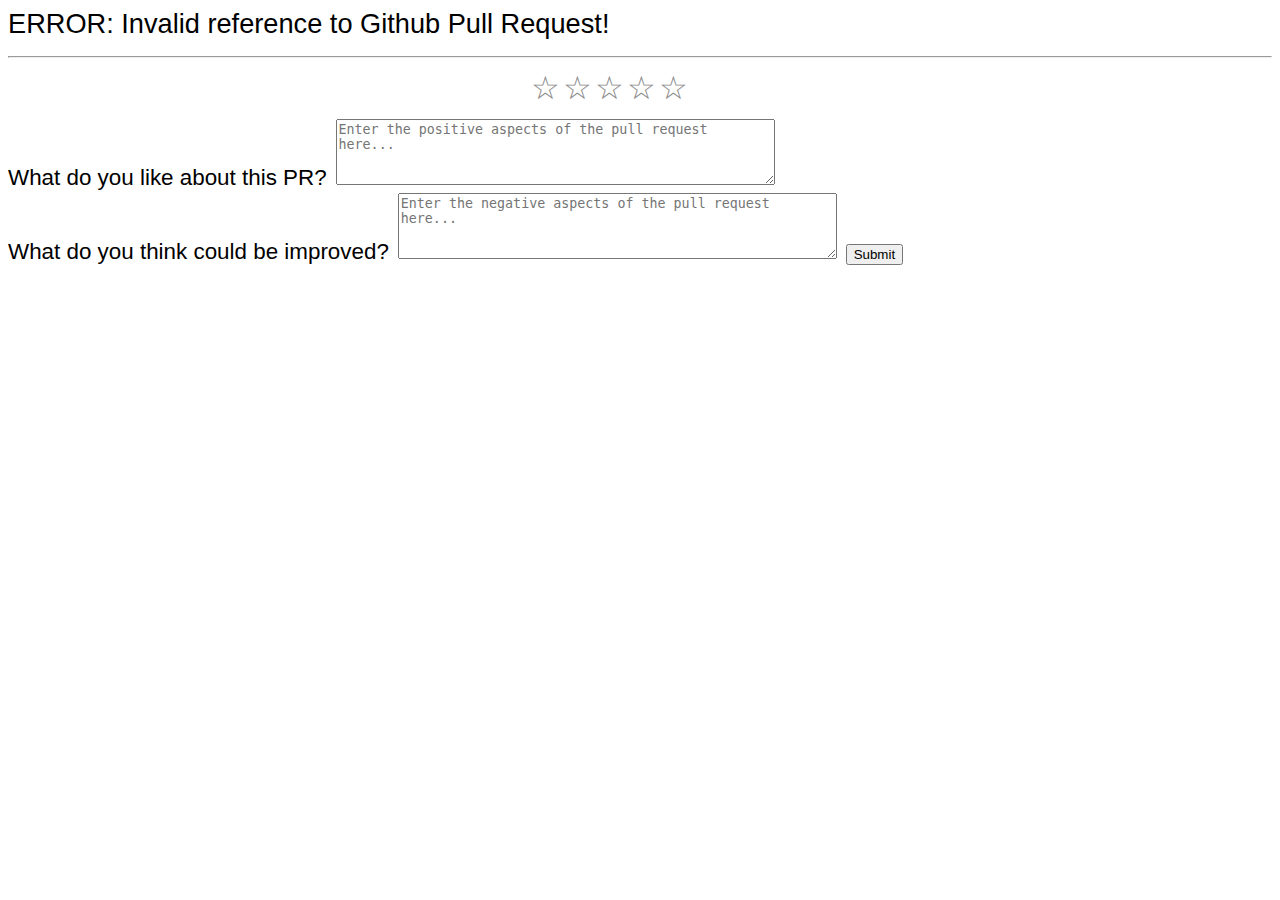
<file: index.html>
<!doctype html>
<!--
 This page is shown when the extension button is clicked, because the
 "browser_action" field in manifest.json contains the "default_popup" key with
 value "popup.html".
 -->
<html>
  <head>
    <meta charset="utf-8">
    <title>Pull Request Feedback</title>
    <style>
      body {
        font-family: "Segoe UI", "Lucida Grande", Tahoma, sans-serif;
      }
      #status {
        /* properties of status text */
        font-size: 85%;
        word-wrap: normal;
        min-width: 380px;
      }
      #fieldhead {
        /* properties of field heading */
        font-size: 70%;
        word-wrap: normal;
        min-width: 380px;
      }
      .star-cb-group {
        /* remove inline-block whitespace */
        font-size: 0;
        /* flip the order so we can use the + and ~ combinators */
        unicode-bidi: bidi-override;
        direction: rtl;
        /* the hidden clearer */
      }
      .star-cb-group * {
        font-size: 1rem;
      }
      .star-cb-group > input {
        display: none;
      }
      .star-cb-group > input + label {
        /* only enough room for the star */
        display: inline-block;
        overflow: hidden;
        text-indent: 9999px;
        width: 1em;
        white-space: nowrap;
        cursor: pointer;
      }
      .star-cb-group > input + label:before {
        display: inline-block;
        text-indent: -9999px;
        content: "☆";
        color: #888;
      }
      .star-cb-group > input:checked ~ label:before, .star-cb-group > input + label:hover ~ label:before, .star-cb-group > input + label:hover:before {
        content: "★";
        color: #e52;
      }
      .star-cb-group > .star-cb-clear + label {
        text-indent: -9999px;
        width: .5em;
        margin-left: -.5em;
      }
      .star-cb-group > .star-cb-clear + label:before {
        width: .5em;
      }
      .star-cb-group:hover > input + label:before {
        content: "☆";
        color: #888;
      }
      .star-cb-group:hover > input + label:hover ~ label:before, .star-cb-group:hover > input + label:hover:before {
        content: "★";
        color: #e52;
      }
      :root {
        font-size: 2em;
        font-family: "Segoe UI", "Lucida Grande", Tahoma, sans-serif;
      }
      fieldset {
        border: 0;
        width: 7em;
        margin: -0.5em auto;
      }
    </style>
    <script src="js/jquery.js"></script>
    <script src="js/form.js"></script>
  </head>

  <body>
    <div id="status"></div>
    <hr>
    <form>
      <fieldset>
        <span class="star-cb-group">
          <input type="radio" id="rating-5" name="rating" value="5" /><label for="rating-5">5</label>
          <input type="radio" id="rating-4" name="rating" value="4" /><label for="rating-4">4</label>
          <input type="radio" id="rating-3" name="rating" value="3" /><label for="rating-3">3</label>
          <input type="radio" id="rating-2" name="rating" value="2" /><label for="rating-2">2</label>
          <input type="radio" id="rating-1" name="rating" value="1" /><label for="rating-1">1</label>
          <input type="radio" id="rating-0" name="rating" value="0" class="star-cb-clear" /><label for="rating-0">0</label>
        </span>
      </fieldset>
    <label id="fieldhead">What do you like about this PR?</label> 
    <textarea id="positive-text" rows="4" cols="52" placeholder="Enter the positive aspects of the pull request here..."></textarea>
    <br>
    <label id="fieldhead">What do you think could be improved?</label> 
    <textarea id="negative-text" rows="4" cols="52" placeholder="Enter the negative aspects of the pull request here..."></textarea>
    <button type="button" id="submit-button">Submit</button>
    </form>
  </body>
</html>
</file>
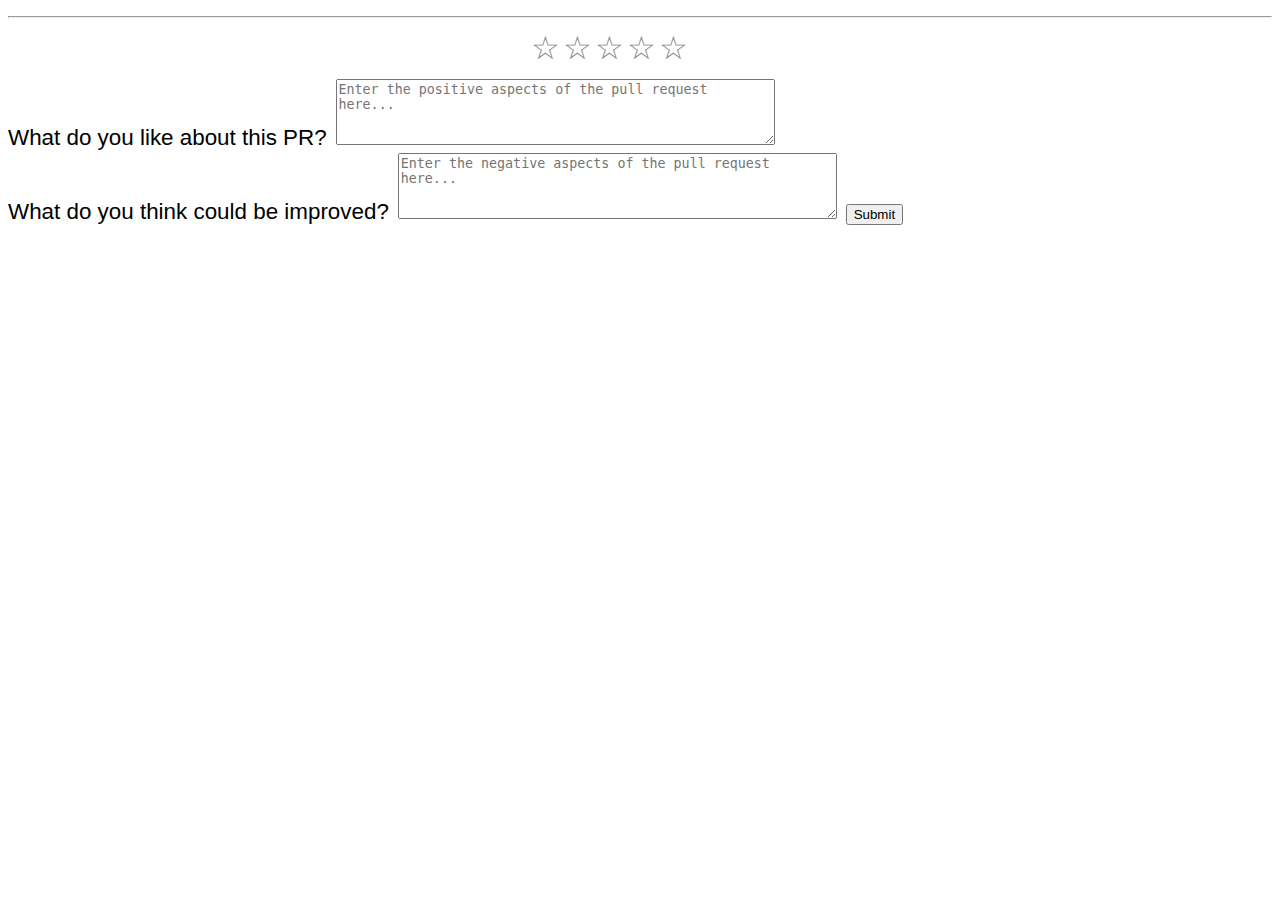
<file: popup.html>
<!doctype html>
<!--
 This page is shown when the extension button is clicked, because the
 "browser_action" field in manifest.json contains the "default_popup" key with
 value "popup.html".
 -->
<html>
  <head>
    <meta charset="utf-8">
    <title>Pull Request Feedback</title>
    <style>
      body {
        font-family: "Segoe UI", "Lucida Grande", Tahoma, sans-serif;
      }
      #status {
        /* properties of status text */
        font-size: 85%;
        word-wrap: normal;
        min-width: 380px;
      }
      #fieldhead {
        /* properties of field heading */
        font-size: 70%;
        word-wrap: normal;
        min-width: 380px;
      }
      .star-cb-group {
        /* remove inline-block whitespace */
        font-size: 0;
        /* flip the order so we can use the + and ~ combinators */
        unicode-bidi: bidi-override;
        direction: rtl;
        /* the hidden clearer */
      }
      .star-cb-group * {
        font-size: 1rem;
      }
      .star-cb-group > input {
        display: none;
      }
      .star-cb-group > input + label {
        /* only enough room for the star */
        display: inline-block;
        overflow: hidden;
        text-indent: 9999px;
        width: 1em;
        white-space: nowrap;
        cursor: pointer;
      }
      .star-cb-group > input + label:before {
        display: inline-block;
        text-indent: -9999px;
        content: "☆";
        color: #888;
      }
      .star-cb-group > input:checked ~ label:before, .star-cb-group > input + label:hover ~ label:before, .star-cb-group > input + label:hover:before {
        content: "★";
        color: #e52;
      }
      .star-cb-group > .star-cb-clear + label {
        text-indent: -9999px;
        width: .5em;
        margin-left: -.5em;
      }
      .star-cb-group > .star-cb-clear + label:before {
        width: .5em;
      }
      .star-cb-group:hover > input + label:before {
        content: "☆";
        color: #888;
      }
      .star-cb-group:hover > input + label:hover ~ label:before, .star-cb-group:hover > input + label:hover:before {
        content: "★";
        color: #e52;
      }
      :root {
        font-size: 2em;
        font-family: "Segoe UI", "Lucida Grande", Tahoma, sans-serif;
      }
      fieldset {
        border: 0;
        width: 7em;
        margin: -0.5em auto;
      }
    </style>
    <script src="js/jquery.js"></script>
    <script src="popup.js"></script>
  </head>

  <body>
    <div id="status"></div>
    <hr>
    <form>
      <fieldset>
        <span class="star-cb-group">
          <input type="radio" id="rating-5" name="rating" value="5" /><label for="rating-5">5</label>
          <input type="radio" id="rating-4" name="rating" value="4" /><label for="rating-4">4</label>
          <input type="radio" id="rating-3" name="rating" value="3" /><label for="rating-3">3</label>
          <input type="radio" id="rating-2" name="rating" value="2" /><label for="rating-2">2</label>
          <input type="radio" id="rating-1" name="rating" value="1" /><label for="rating-1">1</label>
          <input type="radio" id="rating-0" name="rating" value="0" class="star-cb-clear" /><label for="rating-0">0</label>
        </span>
      </fieldset>
    <label id="fieldhead">What do you like about this PR?</label> 
    <textarea id="positive-text" rows="4" cols="52" placeholder="Enter the positive aspects of the pull request here..."></textarea>
    <br>
    <label id="fieldhead">What do you think could be improved?</label> 
    <textarea id="negative-text" rows="4" cols="52" placeholder="Enter the negative aspects of the pull request here..."></textarea>
    <button type="button" id="submit-button">Submit</button>
    </form>
  </body>
</html>
</file>
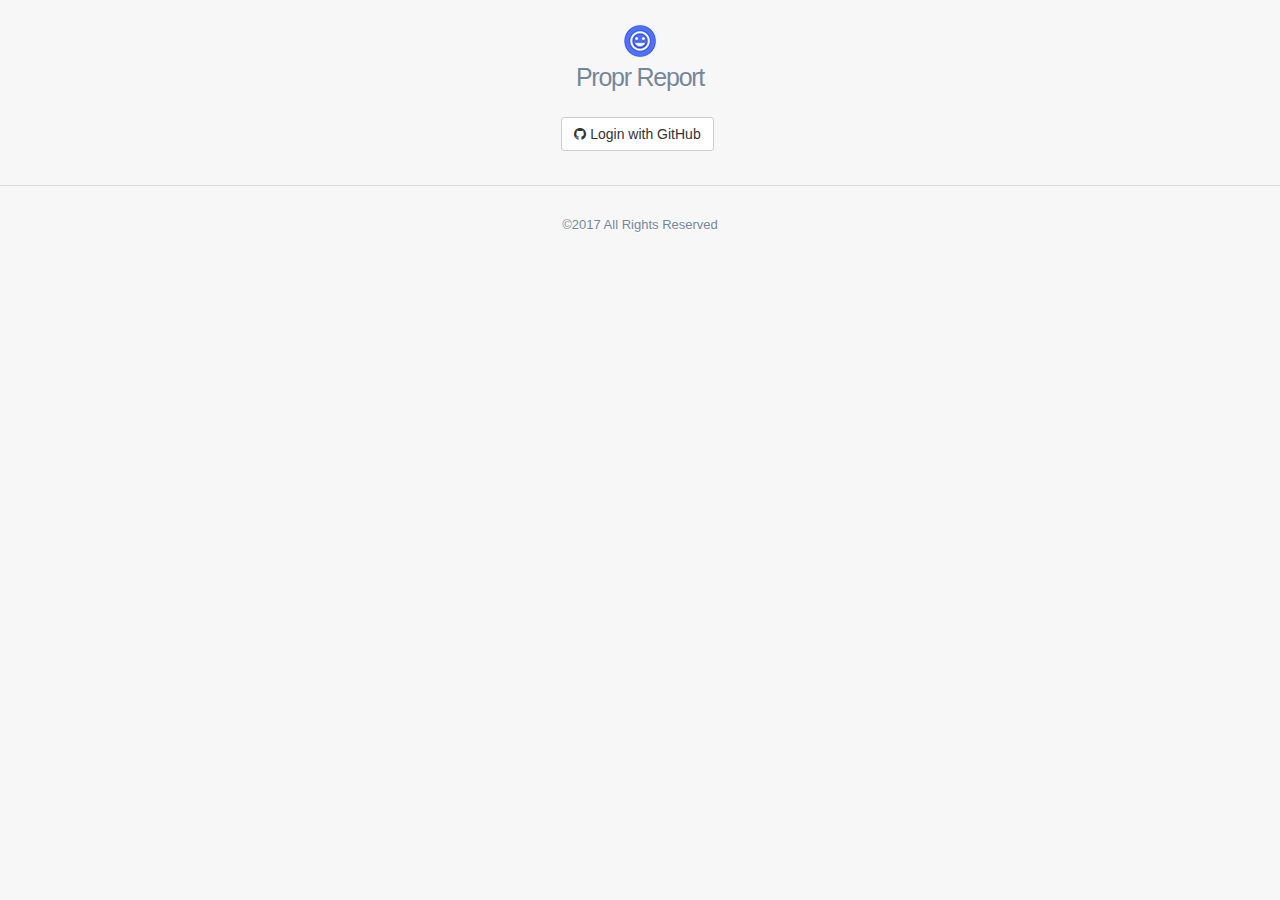
<file: report.html>
<!DOCTYPE html>
<html lang="en">
  <head>
    <meta http-equiv="Content-Type" content="text/html; charset=UTF-8">
    <!-- Meta, title, CSS, favicons, etc. -->
    <meta charset="utf-8">
    <meta http-equiv="X-UA-Compatible" content="IE=edge">
    <meta name="viewport" content="width=device-width, initial-scale=1">
    <link rel="shortcut icon" type="image/x-icon" href="img/favicon.png" />
    
    <title>Propr Report - Login</title>

    <!-- Bootstrap -->
    <link href="css/bootstrap.min.css" rel="stylesheet">
    <!-- Font Awesome -->
    <link rel="stylesheet" href="http://maxcdn.bootstrapcdn.com/font-awesome/4.2.0/css/font-awesome.min.css" type="text/css">
    <!-- NProgress -->
    <link href="css/nprogress.css" rel="stylesheet">
    <!-- Animate.css -->
    <link href="css/animate.min.css" rel="stylesheet">
    <!-- Theme Style -->
    <link href="css/report.css" rel="stylesheet">
  </head>

  <body class="login">
    <div>

          <section class="login_content">
            <img src="img/favicon.png">
            <br>
            <h1>Propr Report</h1>
              <div>
                <a class="btn btn-default" href="http://chennai.ewi.tudelft.nl:60002/login"><i class="fa fa-github" aria-hidden="true"></i> Login with GitHub</a>
              </div>

              <div class="clearfix"></div>
              <br>              
              <div class="separator">

                <div class="clearfix"></div>
                <br />

                <div>
                  <p>©2017 All Rights Reserved</p>
                </div>
              </div>
          </section>
    </div>
  </body>
</html>
</file>
<file: css/nprogress.css>
/* Make clicks pass-through */
#nprogress {
  pointer-events: none;
}

#nprogress .bar {
  background: #29d;

  position: fixed;
  z-index: 1031;
  top: 0;
  left: 0;

  width: 100%;
  height: 2px;
}

/* Fancy blur effect */
#nprogress .peg {
  display: block;
  position: absolute;
  right: 0px;
  width: 100px;
  height: 100%;
  box-shadow: 0 0 10px #29d, 0 0 5px #29d;
  opacity: 1.0;

  -webkit-transform: rotate(3deg) translate(0px, -4px);
      -ms-transform: rotate(3deg) translate(0px, -4px);
          transform: rotate(3deg) translate(0px, -4px);
}

/* Remove these to get rid of the spinner */
#nprogress .spinner {
  display: block;
  position: fixed;
  z-index: 1031;
  top: 15px;
  right: 15px;
}

#nprogress .spinner-icon {
  width: 18px;
  height: 18px;
  box-sizing: border-box;

  border: solid 2px transparent;
  border-top-color: #29d;
  border-left-color: #29d;
  border-radius: 50%;

  -webkit-animation: nprogress-spinner 400ms linear infinite;
          animation: nprogress-spinner 400ms linear infinite;
}

.nprogress-custom-parent {
  overflow: hidden;
  position: relative;
}

.nprogress-custom-parent #nprogress .spinner,
.nprogress-custom-parent #nprogress .bar {
  position: absolute;
}

@-webkit-keyframes nprogress-spinner {
  0%   { -webkit-transform: rotate(0deg); }
  100% { -webkit-transform: rotate(360deg); }
}
@keyframes nprogress-spinner {
  0%   { transform: rotate(0deg); }
  100% { transform: rotate(360deg); }
}
</file>
<file: css/report.css>
html , body{
	
 height:100%;
 
}
 
.full-width {
	
 width:100%;
 
 }
 
.full-height{
 height:100%;
 }

.daterangepicker .ranges li {
    color: #73879C
}
.daterangepicker .ranges li.active,
.daterangepicker .ranges li:hover {
    background: #536A7F;
    border: 1px solid #536A7F;
    color: #fff
}
.daterangepicker .input-mini {
    background-color: #eee;
    border: 1px solid #ccc;
    box-shadow: none !important
}
.daterangepicker .input-mini.active {
    border: 1px solid #ccc
}
.daterangepicker select.monthselect,
.daterangepicker select.yearselect,
.daterangepicker select.hourselect,
.daterangepicker select.minuteselect,
.daterangepicker select.secondselect,
.daterangepicker select.ampmselect {
    font-size: 12px;
    padding: 1px;
    height: auto;
    margin: 0;
    cursor: default;
    height: 30px;
    border: 1px solid #ADB2B5;
    line-height: 30px;
    border-radius: 0px !important
}
.daterangepicker select.monthselect {
    margin-right: 2%
}
.daterangepicker td.in-range {
    background: #E4E7EA;
    color: #73879C
}
.daterangepicker td.active,
.daterangepicker td.active:hover {
    background-color: #536A7F;
    color: #fff
}
.daterangepicker th.available:hover {
    background: #eee;
    color: #34495E
}
.daterangepicker:before,
.daterangepicker:after {
    content: none
}
.daterangepicker .calendar.single {
    margin: 0 0 4px 0
}
.daterangepicker .calendar.single .calendar-table {
    width: 224px;
    padding: 0 0 4px 0 !important
}
.daterangepicker .calendar.single .calendar-table thead tr:first-child th {
    padding: 8px 5px
}
.daterangepicker .calendar.single .calendar-table thead th {
    border-radius: 0
}
.daterangepicker.picker_1 {
    color: #fff;
    background: #34495E
}
.daterangepicker.picker_1 .calendar-table {
    background: #34495E
}
.daterangepicker.picker_1 .calendar-table thead tr {
    background: #213345
}
.daterangepicker.picker_1 .calendar-table thead tr:first-child {
    background: #1ABB9C
}
.daterangepicker.picker_1 .calendar-table td.off {
    background: #34495E;
    color: #999
}
.daterangepicker.picker_1 .calendar-table td.available:hover {
    color: #34495E
}
.daterangepicker.picker_2 .calendar-table thead tr {
    color: #1ABB9C
}
.daterangepicker.picker_2 .calendar-table thead tr:first-child {
    color: #73879C
}
.daterangepicker.picker_3 .calendar-table thead tr:first-child {
    color: #fff;
    background: #1ABB9C
}
.daterangepicker.picker_4 .calendar-table thead tr:first-child {
    color: #fff;
    background: #34495E
}
.daterangepicker.picker_4 .calendar-table td,
.daterangepicker.picker_4 .calendar-table td.off {
    background: #ECF0F1;
    border: 1px solid #fff;
    border-radius: 0
}
.daterangepicker.picker_4 .calendar-table td.active {
    background: #34495E
}
.calendar-exibit .show-calendar {
    float: none;
    display: block;
    position: relative;
    background-color: #fff;
    border: 1px solid #ccc;
    margin-bottom: 20px;
    border: 1px solid rgba(0, 0, 0, 0.15);
    overflow: hidden
}
.calendar-exibit .show-calendar .calendar {
    margin: 0 0 4px 0
}
.calendar-exibit .show-calendar.picker_1 {
    background: #34495E
}
.calendar-exibit .calendar-table {
    padding: 0 0 4px 0
}
.left_col {
    background: rgb(61, 79, 93)
}
.nav-sm .container.body .col-md-3.left_col {
    min-height: 100%;
    width: 70px;
    padding: 0;
    z-index: 9999;
    position: absolute
}
.nav-sm .container.body .col-md-3.left_col.menu_fixed {
    position: fixed;
    height: 100%
}
.nav-sm .container.body .col-md-3.left_col .mCSB_container,
.nav-sm .container.body .col-md-3.left_col .mCustomScrollBox {
    overflow: visible
}
.nav-sm .hidden-small {
    visibility: hidden
}
.nav-sm .container.body .right_col {
    padding: 10px 20px;
    margin-left: 70px;
    z-index: 2
}
.nav-sm .navbar.nav_title {
    width: 70px
}
.nav-sm .navbar.nav_title a span {
    display: none
}
.nav-sm .navbar.nav_title a i {
    font-size: 27px;
    margin: 13px 0 0 3px
}
.site_title i {
    border: 1px solid #EAEAEA;
    padding: 5px 6px;
    border-radius: 50%
}
.site_title img {
    max-height: 66px;
    max-width: 180px;
}
.nav-sm .main_container .top_nav {
    display: block;
    margin-left: 70px;
    z-index: 2
}
.nav-sm .nav.side-menu li a {
    text-align: center !important;
    font-weight: 400;
    font-size: 10px;
    padding: 10px 5px
}
.nav-sm .nav.child_menu li.active,
.nav-sm .nav.side-menu li.active-sm {
    border-right: 5px solid #1ABB9C
}
.nav-sm ul.nav.child_menu ul,
.nav-sm .nav.side-menu li.active-sm ul ul {
    position: static;
    width: 200px;
    background: none
}
.nav-sm>.nav.side-menu>li.active-sm>a {
    color: #1ABB9C !important
}
.nav-sm .nav.side-menu li a i.toggle-up {
    display: none !important
}
.nav-sm .nav.side-menu li a i {
    font-size: 25px !important;
    text-align: center;
    width: 100% !important;
    margin-bottom: 5px
}
.nav-sm ul.nav.child_menu {
    left: 100%;
    position: absolute;
    top: 0;
    width: 210px;
    z-index: 4000;
    background: #3E5367;
    display: none
}
.nav-sm ul.nav.child_menu li {
    padding: 0 10px
}
.nav-sm ul.nav.child_menu li a {
    text-align: left !important
}
.nav-sm .profile {
    display: none
}
.menu_section {
    margin-bottom: 35px
}
.menu_section h3 {
    padding-left: 15px;
    color: #fff;
    text-transform: uppercase;
    letter-spacing: .5px;
    font-weight: bold;
    font-size: 11px;
    margin-bottom: 0;
    margin-top: 0;
    text-shadow: 1px 1px #000
}
.menu_section>ul {
    margin-top: 10px
}
.profile_pic {
    width: 35%;
    float: left
}
.img-circle.profile_img {
    width: 70%;
    background: #fff;
    margin-left: 15%;
    z-index: 1000;
    position: inherit;
    margin-top: 10px;
    border: 1px solid rgba(52, 73, 94, 0.44);
    padding: 4px
}
.profile_info {
    padding: 10px;
    width: 65%;
    float: left
}
.profile_info span {
    font-size: 13px;
    line-height: 30px;
    color: #BAB8B8
}
.profile_info h2 {
    font-size: 14px;
    color: #ECF0F1;
    margin: 0;
    font-weight: 300
}
.profile.img_2 {
    text-align: center
}
.profile.img_2 .profile_pic {
    width: 100%
}
.profile.img_2 .profile_pic .img-circle.profile_img {
    width: 50%;
    margin: 10px 0 0
}
.profile.img_2 .profile_info {
    padding: 15px 10px 0;
    width: 100%;
    margin-bottom: 10px;
    float: left
}
.main_menu span.fa {
    float: right;
    text-align: center;
    margin-top: 5px;
    font-size: 10px;
    min-width: inherit;
    color: #C4CFDA
}
.active a span.fa {
    text-align: right !important;
    margin-right: 4px
}
.nav-sm .menu_section {
    margin: 0
}
.nav-sm span.fa,
.nav-sm .menu_section h3 {
    display: none
}
.nav-sm li li span.fa {
    display: inline-block
}
.nav_menu {
    float: left;
    background: #EDEDED;
    border-bottom: 1px solid #D9DEE4;
    margin-bottom: 10px;
    width: 100%;
    position: relative
}
@media (min-width: 480px) {
    .nav_menu {
        position: static
    }
}
.nav-md .container.body .col-md-3.left_col {
    min-height: 100%;
    width: 230px;
    padding: 0;
    position: absolute;
    display: -ms-flexbox;
    display: flex;
    z-index: 1
}
.nav-md .container.body .col-md-3.left_col.menu_fixed {
    height: 100%;
    position: fixed
}
body .container.body .right_col {
    background: #F7F7F7
}
.nav-md .container.body .right_col {
    padding: 10px 20px 0;
    margin-left: 230px
}
.nav_title {
    width: 230px;
    float: left;
    background: #2A3F54;
    border-radius: 0;
    height: 57px
}
@media (max-width: 991px) {
    .nav-md .container.body .right_col,
    .nav-md .container.body .top_nav {
        width: 100%;
        margin: 0
    }
    .nav-md .container.body .col-md-3.left_col {
        display: none
    }
    .nav-md .container.body .right_col {
        width: 100%;
        padding-right: 0
    }
    .right_col {
        padding: 10px !important
    }
}
@media (max-width: 1200px) {
    .x_title h2 {
        width: 62%;
        font-size: 17px
    }
    .tile,
    .graph {
        zoom: 85%;
        height: inherit
    }
}
@media (max-width: 1270px) and (min-width: 192px) {
    .x_title h2 small {
        display: none
    }
}
.left_col .mCSB_scrollTools {
    width: 6px
}
.left_col .mCSB_dragger {
    max-height: 400px !important
}
.blue {
    color: #3498DB
}
.purple {
    color: #9B59B6
}
.green {
    color: #1ABB9C
}
.aero {
    color: #9CC2CB
}
.red {
    color: #E74C3C
}
.dark {
    color: #34495E
}
.border-blue {
    border-color: #3498DB !important
}
.border-purple {
    border-color: #9B59B6 !important
}
.border-green {
    border-color: #1ABB9C !important
}
.border-aero {
    border-color: #9CC2CB !important
}
.border-red {
    border-color: #E74C3C !important
}
.border-dark {
    border-color: #34495E !important
}
.bg-white {
    background: #fff !important;
    border: 1px solid #fff !important;
    color: #73879C
}
.bg-green {
    background: #1ABB9C !important;
    border: 1px solid #1ABB9C !important;
    color: #fff
}
.bg-red {
    background: #E74C3C !important;
    border: 1px solid #E74C3C !important;
    color: #fff
}
.bg-blue {
    background: #3498DB !important;
    border: 1px solid #3498DB !important;
    color: #fff
}
.bg-orange {
    background: #F39C12 !important;
    border: 1px solid #F39C12 !important;
    color: #fff
}
.bg-purple {
    background: #9B59B6 !important;
    border: 1px solid #9B59B6 !important;
    color: #fff
}
.bg-blue-sky {
    background: #50C1CF !important;
    border: 1px solid #50C1CF !important;
    color: #fff
}
.container {
    width: 100%;
    padding: 0
}
.navbar-nav>li>a,
.navbar-brand,
.navbar-nav>li>a {
    color: #fff !important
}
.top_nav .nav>li>a:focus,
.top_nav .nav>li>a:hover,
.top_nav .nav .open>a,
.top_nav .nav .open>a:focus,
.top_nav .nav .open>a:hover {
    background: #D9DEE4
}
body {
    color: #73879C;
    background: rgb(61, 79, 93);
    font-family: sans-serif;
    font-size: 13px;
    font-weight: 400;
    line-height: 1.471
}
.main_container .top_nav {
    display: block;
    margin-left: 230px
}
.no-padding {
    padding: 0 !important
}
.page-title {
    width: 100%;
    height: 65px;
    padding: 10px 0
}
.page-title .title_left {
    width: 45%;
    float: left;
    display: block
}
.page-title .title_left h3 {
    margin: 9px 0
}
.page-title .title_right {
    width: 55%;
    float: left;
    display: block
}
.page-title .title_right .pull-right {
    margin: 10px 0
}
.fixed_height_320 {
    height: 320px
}
.fixed_height_390 {
    height: 390px
}
.fixed_height_200 {
    height: 200px
}
.overflow_hidden {
    overflow: hidden
}
.progress-bar-dark {
    background-color: #34495E !important
}
.progress-bar-gray {
    background-color: #BDC3C7 !important
}
table.no-margin .progress {
    margin-bottom: 0
}
.main_content {
    padding: 10px 20px
}
.col-md-55 {
    width: 50%;
    margin-bottom: 10px
}
@media (min-width: 768px) {
    .col-md-55 {
        width: 20%
    }
}
@media (min-width: 992px) {
    .col-md-55 {
        width: 20%
    }
}
@media (min-width: 1200px) {
    .col-md-55 {
        width: 20%
    }
}
@media (min-width: 192px) and (max-width: 1270px) {
    table.tile_info span.right {
        margin-right: 7px;
        float: left
    }
}
.center-margin {
    margin: 0 auto;
    float: none !important
}
.col-md-55,
.col-xs-1,
.col-sm-1,
.col-md-1,
.col-lg-1,
.col-xs-2,
.col-sm-2,
.col-md-2,
.col-lg-2,
.col-xs-3,
.col-sm-3,
.col-md-3,
.col-lg-3,
.col-xs-4,
.col-sm-4,
.col-md-4,
.col-lg-4,
.col-xs-5,
.col-sm-5,
.col-md-5,
.col-lg-5,
.col-xs-6,
.col-sm-6,
.col-md-6,
.col-lg-6,
.col-xs-7,
.col-sm-7,
.col-md-7,
.col-lg-7,
.col-xs-8,
.col-sm-8,
.col-md-8,
.col-lg-8,
.col-xs-9,
.col-sm-9,
.col-md-9,
.col-lg-9,
.col-xs-10,
.col-sm-10,
.col-md-10,
.col-lg-10,
.col-xs-11,
.col-sm-11,
.col-md-11,
.col-lg-11,
.col-xs-12,
.col-sm-12,
.col-md-12,
.col-lg-12 {
    position: relative;
    min-height: 1px;
    float: left;
    padding-right: 10px;
    padding-left: 10px
}
.row {
    margin-right: -10px;
    margin-left: -10px
}
.grid_slider .col-md-6 {
    padding: 0 40px
}
h1,
.h1,
h2,
.h2,
h3,
.h3 {
    margin-top: 10px;
    margin-bottom: 10px
}
a {
    color: #5A738E;
    text-decoration: none
}
a,
a:visited,
a:focus,
a:active,
:visited,
:focus,
:active,
.btn:focus,
.btn:active:focus,
.btn.active:focus,
.btn.focus,
.btn:active.focus,
.btn.active.focus {
    outline: 0
}
a:hover,
a:focus {
    text-decoration: none
}
.navbar {
    margin-bottom: 0
}
.navbar-header {
    background: #34495E
}
.navbar-right {
    margin-right: 0
}
.top_nav .navbar-right {
    margin: 0;
    width: 70%;
    float: right
}
.top_nav .navbar-right li {
    display: inline-block;
    float: right;
    position: static
}
@media (min-width: 480px) {
    .top_nav .navbar-right li {
        position: relative
    }
}
.top_nav .dropdown-menu li {
    width: 100%
}
.top_nav .dropdown-menu li a {
    width: 100%;
    padding: 12px 20px
}
.top_nav li a i {
    font-size: 15px
}
.navbar-static-top {
    position: fixed;
    top: 0;
    width: 100%
}
.sidebar-header {
    border-bottom: 0;
    margin-top: 46px
}
.sidebar-header:first-of-type {
    margin-top: 0
}
.nav.side-menu>li {
    position: relative;
    display: block;
    cursor: pointer
}
.nav.side-menu>li>a {
    margin-bottom: 6px
}
.nav.side-menu>li>a:hover {
    color: #F2F5F7 !important
}
.nav.side-menu>li>a:hover,
.nav>li>a:focus {
    text-decoration: none;
    background: transparent
}
.nav.child_menu {
    display: none
}
.nav.child_menu li:hover,
.nav.child_menu li.active {
    background-color: rgba(255, 255, 255, 0.06)
}
.nav.child_menu li {
    padding-left: 36px
}
.nav-md ul.nav.child_menu li:before {
    background: #425668;
    bottom: auto;
    content: "";
    height: 8px;
    left: 23px;
    margin-top: 15px;
    position: absolute;
    right: auto;
    width: 8px;
    z-index: 1;
    border-radius: 50%
}
.nav-md ul.nav.child_menu li:after {
    border-left: 1px solid #425668;
    bottom: 0;
    content: "";
    left: 27px;
    position: absolute;
    top: 0
}
.nav-md ul.nav.child_menu li:last-child::after {
  bottom: 50%;
}
.nav.side-menu>li>a,
.nav.child_menu>li>a {
    color: #E7E7E7;
    font-weight: 500
}
.nav.child_menu li li:hover,
.nav.child_menu li li.active {
    background: none
}
.nav.child_menu li li a:hover,
.nav.child_menu li li a.active {
    color: #fff
}
.nav>li>a {
    position: relative;
    display: block;
    padding: 13px 15px 12px
}
.nav.side-menu>li.current-page,
.nav.side-menu>li.active {
    border-right: 5px solid #1ABB9C
}
.nav li.current-page {
    background: rgba(255, 255, 255, 0.05)
}
.nav li li li.current-page {
    background: none
}
.nav li li.current-page a {
    color: #fff
}
.nav.side-menu>li.active>a {
    text-shadow: rgba(0, 0, 0, 0.25) 0 -1px 0;
    background: linear-gradient(#334556, #2C4257), #2A3F54;
    box-shadow: rgba(0, 0, 0, 0.25) 0 1px 0, inset rgba(255, 255, 255, 0.16) 0 1px 0
}
.navbar-brand,
.navbar-nav>li>a {
    font-weight: 500;
    color: #ECF0F1 !important;
    margin-left: 0 !important;
    line-height: 32px
}
.site_title {
    text-overflow: ellipsis;
    overflow: hidden;
    font-weight: 400;
    font-size: 22px;
    width: 100%;
    color: #ECF0F1 !important;
    margin-left: 0 !important;
    line-height: 59px;
    display: block;
    height: 55px;
    margin: 0;
    padding-left: 10px
}
.site_title:hover,
.site_title:focus {
    text-decoration: none
}
.nav.navbar-nav>li>a {
    color: #515356 !important
}
.nav.top_menu>li>a {
    position: relative;
    display: block;
    padding: 10px 15px;
    color: #34495E !important
}
.nav>li>a:hover,
.nav>li>a:focus {
    background-color: transparent
}
.top_search {
    padding: 0
}
.top_search .form-control {
    border-right: 0;
    box-shadow: inset 0 1px 0px rgba(0, 0, 0, 0.075);
    border-radius: 25px 0px 0px 25px;
    padding-left: 20px;
    border: 1px solid rgba(221, 226, 232, 0.49)
}
.top_search .form-control:focus {
    border: 1px solid rgba(221, 226, 232, 0.49);
    border-right: 0
}
.top_search .input-group-btn button {
    border-radius: 0px 25px 25px 0px;
    border: 1px solid rgba(221, 226, 232, 0.49);
    border-left: 0;
    box-shadow: inset 0 1px 1px rgba(0, 0, 0, 0.075);
    color: #93A2B2;
    margin-bottom: 0 !important
}
.toggle {
    float: left;
    margin: 0;
    padding-top: 16px;
    width: 70px
}
.toggle a {
    padding: 15px 15px 0;
    margin: 0;
    cursor: pointer
}
.toggle a i {
    font-size: 26px
}
.nav.child_menu>li>a {
    color: rgba(255, 255, 255, 0.75);
    font-size: 12px;
    padding: 9px
}
.panel_toolbox {
    float: right;
    min-width: 70px
}
.panel_toolbox>li {
    float: left;
    cursor: pointer
}
.panel_toolbox>li>a {
    padding: 5px;
    color: #C5C7CB;
    font-size: 14px
}
.panel_toolbox>li>a:hover {
    background: #F5F7FA
}
.line_30 {
    line-height: 30px
}
.main_menu_side {
    padding: 0
}
.bs-docs-sidebar .nav>li>a {
    display: block;
    padding: 4px 6px
}
footer {
    background: #fff;
    padding: 15px 20px;
    display: block
}
.nav-sm footer {
    margin-left: 70px
}
.footer_fixed footer {
    position: fixed;
    left: 0px;
    bottom: 0px;
    width: 100%
}
@media (min-width: 768px) {
    .footer_fixed footer {
        margin-left: 0
    }
}
@media (min-width: 768px) {
    .footer_fixed .nav-sm footer {
        margin-left: 0
    }
}
.tile-stats.sparkline {
    padding: 10px;
    text-align: center
}
.jqstooltip {
    background: #34495E !important;
    width: 30px !important;
    height: 22px !important;
    text-decoration: none
}
.tooltip {
    display: block !important
}
.tiles {
    border-top: 1px solid #ccc;
    margin-top: 15px;
    padding-top: 5px;
    margin-bottom: 0
}
.tile {
    overflow: hidden
}
.top_tiles {
    margin-bottom: 0
}
.top_tiles .tile h2 {
    font-size: 30px;
    line-height: 30px;
    margin: 3px 0 7px;
    font-weight: bold
}
article.media {
    width: 100%
}
*,
*:before,
*:after {
    box-sizing: border-box
}
#integration-list {
    width: 100%;
    margin: 0 auto;
    display: table
}
#integration-list ul {
    padding: 0;
    margin: 20px 0;
    color: #555
}
#integration-list ul>li {
    list-style: none;
    border-top: 1px solid #ddd;
    display: block;
    padding: 15px;
    overflow: hidden
}
#integration-list ul:last-child {
    border-bottom: 1px solid #ddd
}
#integration-list ul>li:hover {
    background: #efefef
}
.expand {
    display: block;
    text-decoration: none;
    color: #555;
    cursor: pointer
}
.expand h2 {
    width: 85%;
    float: left
}
h2 {
    font-size: 30px;
    font-weight: 400
}
#left,
#right {
    display: table
}
#sup {
    display: table-cell;
    vertical-align: middle;
    width: 80%
}
.detail a {
    text-decoration: none;
    color: #C0392B;
    border: 1px solid #C0392B;
    padding: 6px 10px 5px;
    font-size: 13px;
    margin-right: 7px
}
.detail {
    margin: 10px 0 10px 0px;
    display: none;
    line-height: 22px;
    height: 150px
}
.detail span {
    margin: 0
}
.right-arrow {
    width: 10px;
    float: right;
    font-weight: bold;
    font-size: 20px
}
.accordion .panel {
    margin-bottom: 5px;
    border-radius: 0;
    border-bottom: 1px solid #efefef
}
.accordion .panel-heading {
    background: #F2F5F7;
    padding: 13px;
    width: 100%;
    display: block
}
.accordion .panel:hover {
    background: #F2F5F7
}
.x_panel {
    position: relative;
    width: 100%;
    margin-bottom: 10px;
    padding: 10px 17px;
    display: inline-block;
    background: #fff;
    border: 1px solid #E6E9ED;
    -webkit-column-break-inside: avoid;
    -moz-column-break-inside: avoid;
    column-break-inside: avoid;
    opacity: 1;
    transition: all .2s ease
}
.x_title {
    border-bottom: 2px solid #E6E9ED;
    padding: 1px 5px 6px;
    margin-bottom: 10px
}
.x_title .filter {
    width: 40%;
    float: right
}
.x_title h2 {
    margin: 5px 0 6px;
    float: left;
    display: block;
    text-overflow: ellipsis;
    overflow: hidden;
    white-space: nowrap
}
.x_title h2 small {
    margin-left: 10px
}
.x_title span {
    color: #BDBDBD
}
.x_content {
    padding: 0 5px 6px;
    position: relative;
    width: 100%;
    float: left;
    clear: both;
    margin-top: 5px
}
.x_content h4 {
    font-size: 16px;
    font-weight: 500
}
legend {
    padding-bottom: 7px
}
.demo-placeholder {
    height: 280px
}
.profile_details:nth-child(3n) {
    clear: both
}
.profile_details .profile_view {
    display: inline-block;
    padding: 10px 0 0;
    background: #fff
}
.profile_details .profile_view .divider {
    border-top: 1px solid #e5e5e5;
    padding-top: 5px;
    margin-top: 5px
}
.profile_details .profile_view .ratings {
    margin-bottom: 0
}
.profile_details .profile_view .bottom {
    background: #F2F5F7;
    padding: 9px 0;
    border-top: 1px solid #E6E9ED
}
.profile_details .profile_view .left {
    margin-top: 20px
}
.profile_details .profile_view .left p {
    margin-bottom: 3px
}
.profile_details .profile_view .right {
    margin-top: 0px;
    padding: 10px
}
.profile_details .profile_view .img-circle {
    border: 1px solid #E6E9ED;
    padding: 2px
}
.profile_details .profile_view h2 {
    margin: 5px 0
}
.profile_details .profile_view .ratings {
    text-align: left;
    font-size: 16px
}
.profile_details .profile_view .brief {
    margin: 0;
    font-weight: 300
}
.profile_details .profile_left {
    background: white
}
.pagination.pagination-split li {
    display: inline-block;
    margin-right: 3px
}
.pagination.pagination-split li a {
    border-radius: 4px;
    color: #768399;
    -moz-border-radius: 4px;
    -webkit-border-radius: 4px
}
table.tile h3,
table.tile h4,
table.tile span {
    font-weight: bold;
    vertical-align: middle !important
}
table.tile th,
table.tile td {
    text-align: center
}
table.tile th {
    border-bottom: 1px solid #E6ECEE
}
table.tile td {
    padding: 5px 0
}
table.tile td ul {
    text-align: left;
    padding-left: 0
}
table.tile td ul li {
    list-style: none;
    width: 100%
}
table.tile td ul li a {
    width: 100%
}
table.tile td ul li a big {
    right: 0;
    float: right;
    margin-right: 13px
}
table.tile_info {
    width: 100%
}
table.tile_info td {
    text-align: left;
    padding: 1px;
    font-size: 15px
}
table.tile_info td p {
    white-space: nowrap;
    overflow: hidden;
    text-overflow: ellipsis;
    margin: 0;
    line-height: 28px
}
table.tile_info td i {
    margin-right: 8px;
    font-size: 17px;
    float: left;
    width: 18px;
    line-height: 28px
}
table.tile_info td:first-child {
    width: 83%
}
td span {
    line-height: inherit
}
.sidebar-widget {
    overflow: hidden
}
.error-number {
    font-size: 90px;
    line-height: 90px;
    margin: 20px 0
}
.col-middle {
    margin-top: 5%
}
.mid_center {
    width: 370px;
    margin: 0 auto;
    text-align: center;
    padding: 10px 20px
}
h3.degrees {
    font-size: 22px;
    font-weight: 400;
    text-align: center
}
.degrees:after {
    content: "o";
    position: relative;
    top: -12px;
    font-size: 13px;
    font-weight: 300
}
.daily-weather .day {
    font-size: 14px;
    border-top: 2px solid rgba(115, 135, 156, 0.36);
    text-align: center;
    border-bottom: 2px solid rgba(115, 135, 156, 0.36);
    padding: 5px 0
}
.weather-days .col-sm-2 {
    overflow: hidden;
    width: 16.66666667%
}
.weather .row {
    margin-bottom: 0
}
.bulk-actions {
    display: none
}
table.countries_list {
    width: 100%
}
table.countries_list td {
    padding: 0 10px;
    line-height: 30px;
    border-top: 1px solid #eeeeee
}
.dataTables_paginate a {
    padding: 6px 9px !important;
    background: #ddd !important;
    border-color: #ddd !important
}
.paging_full_numbers a.paginate_active {
    background-color: rgba(38, 185, 154, 0.59) !important;
    border-color: rgba(38, 185, 154, 0.59) !important
}
button.DTTT_button,
div.DTTT_button,
a.DTTT_button {
    border: 1px solid #E7E7E7 !important;
    background: #E7E7E7 !important;
    box-shadow: none !important
}
table.jambo_table {
    border: 1px solid rgba(221, 221, 221, 0.78)
}
table.jambo_table thead {
    background: rgba(52, 73, 94, 0.94);
    color: #ECF0F1
}
table.jambo_table tbody tr:hover td {
    background: rgba(38, 185, 154, 0.07);
    border-top: 1px solid rgba(38, 185, 154, 0.11);
    border-bottom: 1px solid rgba(38, 185, 154, 0.11)
}
table.jambo_table tbody tr.selected {
    background: rgba(38, 185, 154, 0.16)
}
table.jambo_table tbody tr.selected td {
    border-top: 1px solid rgba(38, 185, 154, 0.4);
    border-bottom: 1px solid rgba(38, 185, 154, 0.4)
}
.dataTables_paginate a {
    background: #ff0000
}
.dataTables_wrapper {
    position: relative;
    clear: both;
    zoom: 1
}
.dataTables_processing {
    position: absolute;
    top: 50%;
    left: 50%;
    width: 250px;
    height: 30px;
    margin-left: -125px;
    margin-top: -15px;
    padding: 14px 0 2px 0;
    border: 1px solid #ddd;
    text-align: center;
    color: #999;
    font-size: 14px;
    background-color: white
}
.dataTables_length {
    width: 40%;
    float: left
}
.dataTables_filter {
    width: 50%;
    float: right;
    text-align: right
}
.dataTables_info {
    width: 60%;
    float: left
}
.dataTables_paginate {
    float: right;
    text-align: right
}
table.dataTable th.focus,
table.dataTable td.focus {
    outline: 2px solid #1ABB9C !important;
    outline-offset: -1px
}
table.display {
    margin: 0 auto;
    clear: both;
    width: 100%
}
table.display thead th {
    padding: 8px 18px 8px 10px;
    border-bottom: 1px solid black;
    font-weight: bold;
    cursor: pointer
}
table.display tfoot th {
    padding: 3px 18px 3px 10px;
    border-top: 1px solid black;
    font-weight: bold
}
table.display tr.heading2 td {
    border-bottom: 1px solid #aaa
}
table.display td {
    padding: 3px 10px
}
table.display td.center {
    text-align: center
}
table.display thead th:active,
table.display thead td:active {
    outline: none
}
.dataTables_scroll {
    clear: both
}
.dataTables_scrollBody {
    *margin-top: -1px;
    -webkit-overflow-scrolling: touch
}
.top .dataTables_info {
    float: none
}
.clear {
    clear: both
}
.dataTables_empty {
    text-align: center
}
tfoot input {
    margin: 0.5em 0;
    width: 100%;
    color: #444
}
tfoot input.search_init {
    color: #999
}
td.group {
    background-color: #d1cfd0;
    border-bottom: 2px solid #A19B9E;
    border-top: 2px solid #A19B9E
}
td.details {
    background-color: #d1cfd0;
    border: 2px solid #A19B9E
}
.example_alt_pagination div.dataTables_info {
    width: 40%
}
.paging_full_numbers {
    width: 400px;
    height: 22px;
    line-height: 22px
}
.paging_full_numbers a:active {
    outline: none
}
.paging_full_numbers a:hover {
    text-decoration: none
}
.paging_full_numbers a.paginate_button,
.paging_full_numbers a.paginate_active {
    border: 1px solid #aaa;
    -webkit-border-radius: 5px;
    -moz-border-radius: 5px;
    padding: 2px 5px;
    margin: 0 3px;
    cursor: pointer
}
.paging_full_numbers a.paginate_button {
    background-color: #ddd
}
.paging_full_numbers a.paginate_button:hover {
    background-color: #ccc;
    text-decoration: none !important
}
.paging_full_numbers a.paginate_active {
    background-color: #99B3FF
}
table.display tr.even.row_selected td {
    background-color: #B0BED9
}
table.display tr.odd.row_selected td {
    background-color: #9FAFD1
}
div.box {
    height: 100px;
    padding: 10px;
    overflow: auto;
    border: 1px solid #8080FF;
    background-color: #E5E5FF
}
ul.msg_list li {
    background: #f7f7f7;
    padding: 5px;
    display: -ms-flexbox;
    display: flex;
    margin: 6px 6px 0;
    width: 96% !important
}
ul.msg_list li:last-child {
    margin-bottom: 6px;
    padding: 10px
}
ul.msg_list li a {
    padding: 3px 5px !important
}
ul.msg_list li a .image img {
    border-radius: 2px 2px 2px 2px;
    -webkit-border-radius: 2px 2px 2px 2px;
    float: left;
    margin-right: 10px;
    width: 11%
}
ul.msg_list li a .time {
    font-size: 11px;
    font-style: italic;
    font-weight: bold;
    position: absolute;
    right: 35px
}
ul.msg_list li a .message {
    display: block !important;
    font-size: 11px
}
.dropdown-menu.msg_list span {
    white-space: normal
}
.dropdown-menu {
    border: medium none;
    box-shadow: none;
    display: none;
    float: left;
    font-size: 12px;
    left: 0;
    list-style: none outside none;
    padding: 0;
    position: absolute;
    text-shadow: none;
    top: 100%;
    z-index: 9998;
    border: 1px solid #D9DEE4;
    border-top-left-radius: 0;
    border-top-right-radius: 0
}
.dropdown-menu>li>a {
    color: #5A738E
}
.navbar-nav .open .dropdown-menu {
    position: absolute;
    background: #fff;
    margin-top: 0;
    border: 1px solid #D9DEE4;
    -webkit-box-shadow: none;
    right: 0;
    left: auto;
    width: 220px
}
.navbar-nav .open .dropdown-menu.msg_list {
    width: 300px
}
.info-number .badge {
    font-size: 10px;
    font-weight: normal;
    line-height: 13px;
    padding: 2px 6px;
    position: absolute;
    right: 2px;
    top: 8px
}
ul.to_do {
    padding: 0
}
ul.to_do li {
    background: #f3f3f3;
    border-radius: 3px;
    position: relative;
    padding: 7px;
    margin-bottom: 5px;
    list-style: none
}
ul.to_do p {
    margin: 0
}
.dashboard-widget {
    background: #f6f6f6;
    border-top: 5px solid #79C3DF;
    border-radius: 3px;
    padding: 5px 10px 10px
}
.dashboard-widget .dashboard-widget-title {
    font-weight: normal;
    border-bottom: 1px solid #c1cdcd;
    margin: 0 0 10px 0;
    padding-bottom: 5px;
    padding-left: 40px;
    line-height: 30px
}
.dashboard-widget .dashboard-widget-title i {
    font-size: 100%;
    margin-left: -35px;
    margin-right: 10px;
    color: #33a1c9;
    padding: 3px 6px;
    border: 1px solid #abd9ea;
    border-radius: 5px;
    background: #fff
}
ul.quick-list {
    width: 45%;
    padding-left: 0;
    display: inline-block
}
ul.quick-list li {
    padding-left: 10px;
    list-style: none;
    margin: 0;
    padding-bottom: 6px;
    padding-top: 4px;
    white-space: nowrap;
    text-overflow: ellipsis;
    overflow: hidden
}
ul.quick-list li i {
    padding-right: 10px;
    color: #757679
}
.dashboard-widget-content {
    padding-top: 9px
}
.dashboard-widget-content .sidebar-widget {
    width: 50%;
    display: inline-block;
    vertical-align: top;
    background: #fff;
    border: 1px solid #abd9ea;
    border-radius: 5px;
    text-align: center;
    float: right;
    padding: 2px;
    margin-top: 10px
}
.widget_summary {
    width: 100%;
    display: -ms-inline-flexbox;
    display: inline-flex
}
.widget_summary .w_left {
    float: left;
    text-align: left
}
.widget_summary .w_center {
    float: left
}
.widget_summary .w_right {
    float: left;
    text-align: right
}
.widget_summary .w_right span {
    font-size: 20px
}
.w_20 {
    width: 20%
}
.w_25 {
    width: 25%
}
.w_55 {
    width: 55%
}
h5.graph_title {
    text-align: left;
    margin-left: 10px
}
h5.graph_title i {
    margin-right: 10px;
    font-size: 17px
}
span.right {
    float: right;
    font-size: 14px !important
}
.tile_info a {
    text-overflow: ellipsis
}
.sidebar-footer {
    bottom: 0px;
    clear: both;
    display: block;
    padding: 5px 0 0 0;
    position: fixed;
    width: 230px;
    background: #2A3F54;
	z-index:999;
}
.sidebar-footer a {
    padding: 7px 0 3px;
    text-align: center;
    width: 25%;
    font-size: 17px;
    display: block;
    float: left;
    background: #172D44;
    cursor: pointer;
}
.sidebar-footer a:hover {
    background: #425567
}
.tile_count {
    margin-bottom: 20px;
    margin-top: 20px
}
.tile_count .tile_stats_count {
    border-bottom: 1px solid #D9DEE4;
    padding: 0 10px 0 20px;
    text-overflow: ellipsis;
    overflow: hidden;
    white-space: nowrap;
    position: relative
}
@media (min-width: 992px) {
    footer {
        margin-left: 230px
    }
}
@media (min-width: 992px) {
    .tile_count .tile_stats_count {
        margin-bottom: 10px;
        border-bottom: 0;
        padding-bottom: 10px
    }
}
.tile_count .tile_stats_count:before {
    content: "";
    position: absolute;
    left: 0;
    height: 65px;
    border-left: 2px solid #ADB2B5;
    margin-top: 10px
}
@media (min-width: 992px) {
    .tile_count .tile_stats_count:first-child:before {
        border-left: 0
    }
}
.tile_count .tile_stats_count .count {
    font-size: 30px;
    line-height: 47px;
    font-weight: 600
}
@media (min-width: 768px) {
    .tile_count .tile_stats_count .count {
        font-size: 40px
    }
}
@media (min-width: 992px) and (max-width: 1100px) {
    .tile_count .tile_stats_count .count {
        font-size: 30px
    }
}
.tile_count .tile_stats_count span {
    font-size: 12px
}
@media (min-width: 768px) {
    .tile_count .tile_stats_count span {
        font-size: 13px
    }
}
.tile_count .tile_stats_count .count_bottom i {
    width: 12px
}
.dashboard_graph {
    background: #fff;
    padding: 7px 10px
}
.dashboard_graph .col-md-9,
.dashboard_graph .col-md-3 {
    padding: 0
}
a.user-profile {
    color: #5E6974 !important
}
.user-profile img {
    width: 29px;
    height: 29px;
    border-radius: 50%;
    margin-right: 10px
}
ul.top_profiles {
    height: 330px;
    width: 100%
}
ul.top_profiles li {
    margin: 0;
    padding: 3px 5px
}
ul.top_profiles li:nth-child(odd) {
    background-color: #eee
}
.media .profile_thumb {
    border: 1px solid;
    width: 50px;
    height: 50px;
    margin: 5px 10px 5px 0;
    border-radius: 50%;
    padding: 9px 12px
}
.media .profile_thumb i {
    font-size: 30px
}
.media .date {
    background: #ccc;
    width: 52px;
    margin-right: 10px;
    border-radius: 10px;
    padding: 5px
}
.media .date .month {
    margin: 0;
    text-align: center;
    color: #fff
}
.media .date .day {
    text-align: center;
    color: #fff;
    font-size: 27px;
    margin: 0;
    line-height: 27px;
    font-weight: bold
}
.event .media-body a.title {
    font-weight: bold
}
.event .media-body p {
    margin-bottom: 0
}
h4.graph_title {
    margin: 7px;
    text-align: center
}
.fontawesome-icon-list .fa-hover a:hover {
    background-color: #ddd;
    color: #fff;
    text-decoration: none
}
.fontawesome-icon-list .fa-hover a {
    display: block;
    line-height: 32px;
    height: 32px;
    padding-left: 10px;
    border-radius: 4px
}
.fontawesome-icon-list .fa-hover a:hover .fa {
    font-size: 28px;
    vertical-align: -6px
}
.fontawesome-icon-list .fa-hover a .fa {
    width: 32px;
    font-size: 16px;
    display: inline-block;
    text-align: right;
    margin-right: 10px
}
.main_menu .fa {
    width: 26px;
    opacity: .99;
    display: inline-block;
    font-family: FontAwesome;
    font-style: normal;
    font-weight: normal;
    font-size: 18px;
    -webkit-font-smoothing: antialiased;
    -moz-osx-font-smoothing: grayscale
}
.tile-stats {
    position: relative;
    display: block;
    margin-bottom: 12px;
    border: 1px solid #E4E4E4;
    -webkit-border-radius: 5px;
    overflow: hidden;
    padding-bottom: 5px;
    -webkit-background-clip: padding-box;
    -moz-border-radius: 5px;
    -moz-background-clip: padding;
    border-radius: 5px;
    background-clip: padding-box;
    background: #FFF;
    transition: all 300ms ease-in-out
}
.tile-stats:hover .icon i {
    animation-name: transformAnimation;
    animation-duration: .5s;
    animation-iteration-count: 1;
    color: rgba(58, 58, 58, 0.41);
    animation-timing-function: ease;
    animation-fill-mode: forwards;
    -webkit-animation-name: transformAnimation;
    -webkit-animation-duration: .5s;
    -webkit-animation-iteration-count: 1;
    -webkit-animation-timing-function: ease;
    -webkit-animation-fill-mode: forwards;
    -moz-animation-name: transformAnimation;
    -moz-animation-duration: .5s;
    -moz-animation-iteration-count: 1;
    -moz-animation-timing-function: ease;
    -moz-animation-fill-mode: forwards
}
.tile-stats .icon {
    width: 20px;
    height: 20px;
    color: #BAB8B8;
    position: absolute;
    right: 53px;
    top: 22px;
    z-index: 1
}
.tile-stats .icon i {
    margin: 0;
    font-size: 60px;
    line-height: 0;
    vertical-align: bottom;
    padding: 0
}
.tile-stats .count {
    font-size: 38px;
    font-weight: bold;
    line-height: 1.65857
}
.tile-stats .count,
.tile-stats h3,
.tile-stats p {
    position: relative;
    margin: 0;
    margin-left: 10px;
    z-index: 5;
    padding: 0
}
.tile-stats h3 {
    color: #BAB8B8
}
.tile-stats p {
    margin-top: 5px;
    font-size: 12px
}
.tile-stats>.dash-box-footer {
    position: relative;
    text-align: center;
    margin-top: 5px;
    padding: 3px 0;
    color: #fff;
    color: rgba(255, 255, 255, 0.8);
    display: block;
    z-index: 10;
    background: rgba(0, 0, 0, 0.1);
    text-decoration: none
}
.tile-stats>.dash-box-footer:hover {
    color: #fff;
    background: rgba(0, 0, 0, 0.15)
}
.tile-stats>.dash-box-footer:hover {
    color: #fff;
    background: rgba(0, 0, 0, 0.15)
}
table.tile_info {
    padding: 10px 15px
}
table.tile_info span.right {
    margin-right: 0;
    float: right;
    position: absolute;
    right: 4%
}
.tile:hover {
    text-decoration: none
}
.tile_header {
    border-bottom: transparent;
    padding: 7px 15px;
    margin-bottom: 15px;
    background: #E7E7E7
}
.tile_head h4 {
    margin-top: 0;
    margin-bottom: 5px
}
.tiles-bottom {
    padding: 5px 10px;
    margin-top: 10px;
    background: rgba(194, 194, 194, 0.3);
    text-align: left
}
a.star {
    color: #428bca !important
}
.mail_content {
    background: none repeat scroll 0 0 #FFFFFF;
    border-radius: 4px;
    margin-top: 20px;
    min-height: 500px;
    padding: 10px 11px;
    width: 100%
}
.list-btn-mail {
    margin-bottom: 15px
}
.list-btn-mail.active {
    border-bottom: 1px solid #39B3D7;
    padding: 0 0 14px
}
.list-btn-mail>i {
    float: left;
    font-size: 18px;
    font-style: normal;
    width: 33px
}
.list-btn-mail>.cn {
    background: none repeat scroll 0 0 #39B3D7;
    border-radius: 12px;
    color: #FFFFFF;
    float: right;
    font-style: normal;
    padding: 0 5px
}
.button-mail {
    margin: 0 0 15px !important;
    text-align: left;
    width: 100%
}
button,
.buttons,
.btn,
.modal-footer .btn+.btn {
    margin-bottom: 5px;
    margin-right: 5px
}
.btn-group-vertical .btn,
.btn-group .btn {
    margin-bottom: 0;
    margin-right: 0
}
.mail_list_column {
    border-left: 1px solid #DBDBDB
}
.mail_view {
    border-left: 1px solid #DBDBDB
}
.mail_list {
    width: 100%;
    border-bottom: 1px solid #DBDBDB;
    margin-bottom: 2px;
    display: inline-block
}
.mail_list .left {
    width: 5%;
    float: left;
    margin-right: 3%
}
.mail_list .right {
    width: 90%;
    float: left
}
.mail_list h3 {
    font-size: 15px;
    font-weight: bold;
    margin: 0px 0 6px
}
.mail_list h3 small {
    float: right;
    color: #ADABAB;
    font-size: 11px;
    line-height: 20px
}
.mail_list .badge {
    padding: 3px 6px;
    font-size: 8px;
    background: #BAB7B7
}
@media (max-width: 767px) {
    .mail_list {
        margin-bottom: 5px;
        display: inline-block
    }
}
.mail_heading h4 {
    font-size: 18px;
    border-bottom: 1px solid #ddd;
    padding-bottom: 10px;
    margin-top: 20px
}
.attachment {
    margin-top: 30px
}
.attachment ul {
    width: 100%;
    list-style: none;
    padding-left: 0;
    display: inline-block;
    margin-bottom: 30px
}
.attachment ul li {
    float: left;
    width: 150px;
    margin-right: 10px;
    margin-bottom: 10px
}
.attachment ul li img {
    height: 150px;
    border: 1px solid #ddd;
    padding: 5px;
    margin-bottom: 10px
}
.attachment ul li span {
    float: right
}
.attachment .file-name {
    float: left
}
.attachment .links {
    width: 100%;
    display: inline-block
}
.compose {
    padding: 0;
    position: fixed;
    bottom: 0;
    right: 0;
    background: #fff;
    border: 1px solid #D9DEE4;
    border-right: 0;
    border-bottom: 0;
    border-top-left-radius: 5px;
    z-index: 9999;
    display: none
}
.compose .compose-header {
    padding: 5px;
    background: #169F85;
    color: #fff;
    border-top-left-radius: 5px
}
.compose .compose-header .close {
    text-shadow: 0 1px 0 #ffffff;
    line-height: .8
}
.compose .compose-body .editor.btn-toolbar {
    margin: 0
}
.compose .compose-body .editor-wrapper {
    height: 100%;
    min-height: 50px;
    max-height: 180px;
    border-radius: 0;
    border-left: none;
    border-right: none;
    overflow: auto
}
.compose .compose-footer {
    padding: 10px
}
.editor.btn-toolbar {
    zoom: 1;
    background: #F7F7F7;
    margin: 5px 2px;
    padding: 3px 0;
    border: 1px solid #EFEFEF
}
.input-group {
    margin-bottom: 10px
}
.ln_solid {
    border-top: 1px solid #e5e5e5;
    color: #ffffff;
    background-color: #ffffff;
    height: 1px;
    margin: 20px 0
}
span.section {
    display: block;
    width: 100%;
    padding: 0;
    margin-bottom: 20px;
    font-size: 21px;
    line-height: inherit;
    color: #333;
    border: 0;
    border-bottom: 1px solid #e5e5e5
}
.form-control {
    border-radius: 0;
    width: 100%
}
.form-horizontal .control-label {
    padding-top: 8px
}
.form-control:focus {
    border-color: #CCD0D7;
    box-shadow: none !important
}
legend {
    font-size: 18px;
    color: inherit
}
.form-horizontal .form-group {
    margin-right: 0;
    margin-left: 0
}
.form-control-feedback {
    margin-top: 8px;
    height: 23px;
    color: #bbb;
    line-height: 24px;
    font-size: 15px
}
.form-control-feedback.left {
    border-right: 1px solid #ccc;
    left: 13px
}
.form-control-feedback.right {
    border-left: 1px solid #ccc;
    right: 13px
}
.form-control.has-feedback-left {
    padding-left: 45px
}
.form-control.has-feedback-right {
    padding-right: 45px
}
.form-group {
    margin-bottom: 10px
}
.validate {
    margin-top: 10px
}
.invalid-form-error-message {
    margin-top: 10px;
    padding: 5px
}
.invalid-form-error-message.filled {
    border-left: 2px solid #E74C3C
}
p.parsley-success {
    color: #468847;
    background-color: #DFF0D8;
    border: 1px solid #D6E9C6
}
p.parsley-error {
    color: #B94A48;
    background-color: #F2DEDE;
    border: 1px solid #EED3D7
}
ul.parsley-errors-list {
    list-style: none;
    color: #E74C3C;
    padding-left: 0
}
input.parsley-error,
textarea.parsley-error,
select.parsley-error {
    background: #FAEDEC;
    border: 1px solid #E85445
}
.btn-group .parsley-errors-list {
    display: none
}
.bad input,
.bad select,
.bad textarea {
    border: 1px solid #CE5454;
    box-shadow: 0 0 4px -2px #CE5454;
    position: relative;
    left: 0;
    -moz-animation: .7s 1 shake linear;
    -webkit-animation: 0.7s 1 shake linear
}
.item input,
.item textarea {
    transition: 0.42s
}
.item .alert {
    float: left;
    margin: 0 0 0 20px;
    padding: 3px 10px;
    color: #FFF;
    border-radius: 3px 4px 4px 3px;
    background-color: #CE5454;
    max-width: 170px;
    white-space: pre;
    position: relative;
    left: -15px;
    opacity: 0;
    z-index: 1;
    transition: 0.15s ease-out
}
.item .alert::after {
    content: '';
    display: block;
    height: 0;
    width: 0;
    border-color: transparent #CE5454 transparent transparent;
    border-style: solid;
    border-width: 11px 7px;
    position: absolute;
    left: -13px;
    top: 1px
}
.item.bad .alert {
    left: 0;
    opacity: 1
}
.inl-bl {
    display: inline-block
}
.well .markup {
    background: #fff;
    color: #777;
    position: relative;
    padding: 45px 15px 15px;
    margin: 15px 0 0 0;
    background-color: #fff;
    border-radius: 0 0 4px 4px;
    box-shadow: none
}
.well .markup::after {
    content: "Example";
    position: absolute;
    top: 15px;
    left: 15px;
    font-size: 12px;
    font-weight: bold;
    color: #bbb;
    text-transform: uppercase;
    letter-spacing: 1px
}
.autocomplete-suggestions {
    border: 1px solid #e4e4e4;
    background: #F4F4F4;
    cursor: default;
    overflow: auto
}
.autocomplete-suggestion {
    padding: 2px 5px;
    font-size: 1.2em;
    white-space: nowrap;
    overflow: hidden
}
.autocomplete-selected {
    background: #f0f0f0
}
.autocomplete-suggestions strong {
    font-weight: normal;
    color: #3399ff;
    font-weight: bolder
}
.btn {
    border-radius: 3px
}
a.btn-success,
a.btn-primary,
a.btn-warning,
a.btn-danger {
    color: #fff
}
.btn-success {
    background: #26B99A;
    border: 1px solid #169F85
}
.btn-success:hover,
.btn-success:focus,
.btn-success:active,
.btn-success.active,
.open .dropdown-toggle.btn-success {
    background: #169F85
}
.btn-dark {
    color: #E9EDEF;
    background-color: #4B5F71;
    border-color: #364B5F
}
.btn-dark:hover,
.btn-dark:focus,
.btn-dark:active,
.btn-dark.active,
.open .dropdown-toggle.btn-dark {
    color: #FFFFFF;
    background-color: #394D5F;
    border-color: #394D5F
}
.btn-round {
    border-radius: 30px
}
.btn.btn-app {
    position: relative;
    padding: 15px 5px;
    margin: 0 0 10px 10px;
    min-width: 80px;
    height: 60px;
    box-shadow: none;
    border-radius: 0;
    text-align: center;
    color: #666;
    border: 1px solid #ddd;
    background-color: #fafafa;
    font-size: 12px
}
.btn.btn-app>.fa,
.btn.btn-app>.glyphicon,
.btn.btn-app>.ion {
    font-size: 20px;
    display: block
}
.btn.btn-app:hover {
    background: #f4f4f4;
    color: #444;
    border-color: #aaa
}
.btn.btn-app:active,
.btn.btn-app:focus {
    box-shadow: inset 0 3px 5px rgba(0, 0, 0, 0.125)
}
.btn.btn-app>.badge {
    position: absolute;
    top: -3px;
    right: -10px;
    font-size: 10px;
    font-weight: 400
}
textarea {
    padding: 10px;
    vertical-align: top;
    width: 200px
}
textarea:focus {
    outline-style: solid;
    outline-width: 2px
}
.btn_ {
    display: inline-block;
    padding: 3px 9px;
    margin-bottom: 0;
    font-size: 14px;
    line-height: 20px;
    text-align: center;
    vertical-align: middle;
    cursor: pointer;
    color: #333333;
    text-shadow: 0 1px 1px rgba(255, 255, 255, 0.75);
    background-color: #f5f5f5;
    background-image: linear-gradient(to bottom, #fff, #e6e6e6);
    background-repeat: repeat-x;
    filter: progid: DXImageTransform.Microsoft.gradient(startColorstr='#ffffffff', endColorstr='#ffe6e6e6', GradientType=0);
    border-color: #e6e6e6 #e6e6e6 #bfbfbf;
    border-color: rgba(0, 0, 0, 0.1) rgba(0, 0, 0, 0.1) rgba(0, 0, 0, 0.25);
    filter: progid: DXImageTransform.Microsoft.gradient(enabled=false);
    border: 1px solid #cccccc;
    border-bottom-color: #b3b3b3;
    border-radius: 4px;
    box-shadow: inset 0 1px 0 rgba(255, 255, 255, 0.2), 0 1px 2px rgba(0, 0, 0, 0.05)
}
.bs-glyphicons {
    margin: 0 -10px 20px;
    overflow: hidden
}
.bs-glyphicons-list {
    padding-left: 0;
    list-style: none
}
.bs-glyphicons li {
    float: left;
    width: 25%;
    height: 115px;
    padding: 10px;
    font-size: 10px;
    line-height: 1.4;
    text-align: center;
    background-color: #f9f9f9;
    border: 1px solid #fff
}
.bs-glyphicons .glyphicon {
    margin-top: 5px;
    margin-bottom: 10px;
    font-size: 24px
}
.bs-glyphicons .glyphicon-class {
    display: block;
    text-align: center;
    word-wrap: break-word
}
.bs-glyphicons li:hover {
    color: #fff;
    background-color: #1ABB9C
}
@media (min-width: 768px) {
    .bs-glyphicons {
        margin-right: 0;
        margin-left: 0
    }
    .bs-glyphicons li {
        width: 12.5%;
        font-size: 12px
    }
}
.tagsinput {
    border: 1px solid #CCC;
    background: #FFF;
    padding: 6px 6px 0;
    width: 300px;
    overflow-y: auto
}
span.tag {
    -moz-border-radius: 2px;
    -webkit-border-radius: 2px;
    display: block;
    float: left;
    padding: 5px 9px;
    text-decoration: none;
    background: #1ABB9C;
    color: #F1F6F7;
    margin-right: 5px;
    font-weight: 500;
    margin-bottom: 5px;
    font-family: helvetica
}
span.tag a {
    color: #F1F6F7 !important
}
.tagsinput span.tag a {
    font-weight: bold;
    color: #82ad2b;
    text-decoration: none;
    font-size: 11px
}
.tagsinput input {
    width: 80px;
    margin: 0px;
    font-family: helvetica;
    font-size: 13px;
    border: 1px solid transparent;
    padding: 3px;
    background: transparent;
    color: #000;
    outline: 0px
}
.tagsinput div {
    display: block;
    float: left
}
.tags_clear {
    clear: both;
    width: 100%;
    height: 0px
}
.not_valid {
    background: #FBD8DB !important;
    color: #90111A !important
}
ul.bar_tabs {
    overflow: visible;
    background: #F5F7FA;
    height: 25px;
    margin: 21px 0 14px;
    padding-left: 14px;
    position: relative;
    z-index: 1;
    width: 100%;
    border-bottom: 1px solid #E6E9ED
}
ul.bar_tabs>li {
    border: 1px solid #E6E9ED;
    color: #333 !important;
    margin-top: -17px;
    margin-left: 8px;
    background: #fff;
    border-bottom: none;
    border-radius: 4px 4px 0 0
}
ul.bar_tabs>li.active {
    border-right: 6px solid #D3D6DA;
    border-top: 0;
    margin-top: -15px
}
ul.bar_tabs>li a {
    padding: 10px 17px;
    background: #F5F7FA;
    margin: 0;
    border-top-right-radius: 0
}
ul.bar_tabs>li a:hover {
    border: 1px solid transparent
}
ul.bar_tabs>li.active a {
    border-bottom: none
}
ul.bar_tabs.right {
    padding-right: 14px
}
ul.bar_tabs.right li {
    float: right
}
a:focus {
    outline: none
}
ul.timeline li {
    position: relative;
    border-bottom: 1px solid #e8e8e8;
    clear: both
}
.timeline .block {
    margin: 0;
    border-left: 3px solid #e8e8e8;
    overflow: visible;
    padding: 10px 15px;
    margin-left: 105px
}
.timeline.widget {
    min-width: 0;
    max-width: inherit
}
.timeline.widget .block {
    margin-left: 5px
}
.timeline .tags {
    position: absolute;
    top: 15px;
    left: 0;
    width: 84px
}
.timeline .tag {
    display: block;
    height: 30px;
    font-size: 13px;
    padding: 8px
}
.timeline .tag span {
    display: block;
    overflow: hidden;
    width: 100%;
    white-space: nowrap;
    text-overflow: ellipsis
}
.tag {
    line-height: 1;
    background: #1ABB9C;
    color: #fff !important
}
.tag:after {
    content: " ";
    height: 30px;
    width: 0;
    position: absolute;
    left: 100%;
    top: 0;
    margin: 0;
    pointer-events: none;
    border-top: 14px solid transparent;
    border-bottom: 14px solid transparent;
    border-left: 11px solid #1ABB9C
}
.timeline h2.title {
    position: relative;
    font-size: 16px;
    margin: 0
}
.timeline h2.title:before {
    content: "";
    position: absolute;
    left: -23px;
    top: 3px;
    display: block;
    width: 14px;
    height: 14px;
    border: 3px solid #d2d3d2;
    border-radius: 14px;
    background: #f9f9f9
}
.timeline .byline {
    padding: .25em 0
}
.byline {
    -webkit-font-smoothing: antialiased;
    font-style: italic;
    font-size: .9375em;
    line-height: 1.3;
    color: #aab6aa
}
ul.social li {
    border: 0
}
.social-sidebar,
.social-body {
    float: right
}
.social-sidebar {
    background: #EDEDED;
    width: 22%
}
.social-body {
    border: 1px solid #ccc;
    width: 78%
}
.thumb img {
    width: 50px;
    height: 50px;
    border-radius: 50%
}
.chat .thumb img {
    width: 27px;
    height: 27px;
    border-radius: 50%
}
.chat .status {
    float: left;
    margin: 16px 0 0 -16px;
    font-size: 14px;
    font-weight: bold;
    width: 12px;
    height: 12px;
    display: block;
    border: 2px solid #FFF;
    z-index: 12312;
    border-radius: 50%
}
.chat .status.online {
    background: #1ABB9C
}
.chat .status.away {
    background: #F39C12
}
.chat .status.offline {
    background: #ccc
}
.chat .media-body {
    padding-top: 5px
}
.dashboard_graph .x_title {
    padding: 5px 5px 7px
}
.dashboard_graph .x_title h3 {
    margin: 0;
    font-weight: normal
}
.chart {
    position: relative;
    display: inline-block;
    width: 110px;
    height: 110px;
    margin-top: 5px;
    margin-bottom: 5px;
    text-align: center
}
.chart canvas {
    position: absolute;
    top: 0;
    left: 0
}
.percent {
    display: inline-block;
    line-height: 110px;
    z-index: 2;
    font-size: 18px
}
.percent:after {
    content: '%';
    margin-left: 0.1em;
    font-size: .8em
}
.angular {
    margin-top: 100px
}
.angular .chart {
    margin-top: 0
}
.widget {
    min-width: 250px;
    max-width: 310px
}
.widget_tally_box .btn-group button {
    text-align: center
}
.widget_tally_box .btn-group button {
    color: inherit;
    font-weight: 500;
    background-color: #f5f5f5;
    border: 1px solid #e7e7e7
}
ul.widget_tally,
ul.widget_tally li {
    width: 100%
}
ul.widget_tally li {
    padding: 2px 10px;
    border-bottom: 1px solid #ECECEC;
    padding-bottom: 4px
}
ul.widget_tally .month {
    width: 70%;
    float: left
}
ul.widget_tally .count {
    width: 30%;
    float: left;
    text-align: right
}
.pie_bg {
    border-bottom: 1px solid rgba(101, 204, 182, 0.16);
    padding-bottom: 15px;
    border-radius: 4px;
    filter: progid: DXImageTransform.Microsoft.gradient(startColorstr='#ffffffff', endColorstr='#ffe6e6e6', GradientType=0);
    filter: progid: DXImageTransform.Microsoft.gradient(enabled=false);
    padding-bottom: 10px;
    box-shadow: 0 4px 6px -6px #222
}
.widget_tally_box .flex {
    display: -ms-flexbox;
    display: flex
}
ul.widget_profile_box {
    width: 100%;
    height: 42px;
    padding: 3px;
    background: #ececec;
    margin-top: 40px;
    margin-left: 1px
}
ul.widget_profile_box li:first-child {
    width: 25%;
    float: left
}
ul.widget_profile_box li:first-child a {
    float: left
}
ul.widget_profile_box li:last-child {
    width: 25%;
    float: right
}
ul.widget_profile_box li:last-child a {
    float: right
}
ul.widget_profile_box li a {
    font-size: 22px;
    text-align: center;
    width: 35px;
    height: 35px;
    border: 1px solid rgba(52, 73, 94, 0.44);
    display: block;
    border-radius: 50%;
    padding: 0px
}
ul.widget_profile_box li a:hover {
    color: #1ABB9C !important;
    border: 1px solid #26b99a
}
ul.widget_profile_box li .profile_img {
    width: 85px;
    height: 85px;
    margin: 0;
    margin-top: -28px
}
.widget_tally_box p,
.widget_tally_box span {
    text-align: center
}
.widget_tally_box .name {
    text-align: center;
    margin: 25px
}
.widget_tally_box .name_title {
    text-align: center;
    margin: 5px
}
.widget_tally_box ul.legend {
    margin: 0
}
.widget_tally_box ul.legend p,
.widget_tally_box ul.legend span {
    text-align: left
}
.widget_tally_box ul.legend li .icon {
    font-size: 20px;
    float: left;
    width: 14px
}
.widget_tally_box ul.legend li .name {
    font-size: 14px;
    margin: 5px 0 0 14px;
    text-overflow: ellipsis;
    float: left
}
.widget_tally_box ul.legend p {
    display: inline-block;
    margin: 0
}
.widget_tally_box ul.verticle_bars li {
    height: 140px;
    width: 23%
}
.widget .verticle_bars li .progress.vertical.progress_wide {
    width: 65%
}
ul.count2 {
    width: 100%;
    margin-left: 1px;
    border: 1px solid #ddd;
    border-left: 0;
    border-right: 0;
    padding: 10px 0
}
ul.count2 li {
    width: 30%;
    text-align: center
}
ul.count2 li h3 {
    font-weight: 400;
    margin: 0
}
ul.count2 li span {
    font-weight: 300
}
.divider {
    border-bottom: 1px solid #ddd;
    margin: 10px
}
.divider-dashed {
    border-top: 1px dashed #e7eaec;
    background-color: #ffffff;
    height: 1px;
    margin: 10px 0
}
ul.messages {
    padding: 0;
    list-style: none
}
ul.messages li,
.tasks li {
    border-bottom: 1px dotted #e6e6e6;
    padding: 8px 0
}
ul.messages li img.avatar,
img.avatar {
    height: 32px;
    width: 32px;
    float: left;
    display: inline-block;
    border-radius: 2px;
    padding: 2px;
    background: #f7f7f7;
    border: 1px solid #e6e6e6
}
ul.messages li .message_date {
    float: right;
    text-align: right
}
ul.messages li .message_wrapper {
    margin-left: 50px;
    margin-right: 40px
}
ul.messages li .message_wrapper h4.heading {
    font-weight: 600;
    margin: 0;
    cursor: pointer;
    margin-bottom: 10px;
    line-height: 100%
}
ul.messages li .message_wrapper blockquote {
    padding: 0px 10px;
    margin: 0;
    border-left: 5px solid #eee
}
ul.user_data li {
    margin-bottom: 6px
}
ul.user_data li p {
    margin-bottom: 0
}
ul.user_data li .progress {
    width: 90%
}
.project_progress .progress {
    margin-bottom: 3px !important;
    margin-top: 5px
}
.projects .list-inline {
    margin: 0
}
.profile_title {
    background: #F5F7FA;
    border: 0;
    padding: 7px 0;
    display: -ms-flexbox;
    display: flex
}
ul.stats-overview {
    border-bottom: 1px solid #e8e8e8;
    padding-bottom: 10px;
    margin-bottom: 10px
}
ul.stats-overview li {
    display: inline-block;
    text-align: center;
    padding: 0 15px;
    width: 30%;
    font-size: 14px;
    border-right: 1px solid #e8e8e8
}
ul.stats-overview li:last-child {
    border-right: 0
}
ul.stats-overview li .name {
    font-size: 12px
}
ul.stats-overview li .value {
    font-size: 14px;
    font-weight: bold;
    display: block
}
ul.stats-overview li:first-child {
    padding-left: 0
}
ul.project_files li {
    margin-bottom: 5px
}
ul.project_files li a i {
    width: 20px
}
.project_detail p {
    margin-bottom: 10px
}
.project_detail p.title {
    font-weight: bold;
    margin-bottom: 0
}
.avatar img {
    border-radius: 50%;
    max-width: 45px
}
.pricing {
    background: #fff
}
.pricing .title {
    background: #1ABB9C;
    height: 110px;
    color: #fff;
    padding: 15px 0 0;
    text-align: center
}
.pricing .title h2 {
    text-transform: capitalize;
    font-size: 18px;
    border-radius: 5px 5px 0 0;
    margin: 0;
    font-weight: 400
}
.pricing .title h1 {
    font-size: 30px;
    margin: 12px
}
.pricing .title span {
    background: rgba(51, 51, 51, 0.28);
    padding: 2px 5px
}
.pricing_features {
    background: #FAFAFA;
    padding: 20px 15px;
    min-height: 230px;
    font-size: 13.5px
}
.pricing_features ul li {
    margin-top: 10px
}
.pricing_footer {
    padding: 10px 15px;
    background-color: #f5f5f5;
    border-top: 1px solid #ddd;
    text-align: center;
    border-bottom-right-radius: 3px;
    border-bottom-left-radius: 3px
}
.pricing_footer p {
    font-size: 13px;
    padding: 10px 0 2px;
    display: block
}
.ui-ribbon-container {
    position: relative
}
.ui-ribbon-container .ui-ribbon-wrapper {
    position: absolute;
    overflow: hidden;
    width: 85px;
    height: 88px;
    top: -3px;
    right: -3px
}
.ui-ribbon-container.ui-ribbon-primary .ui-ribbon {
    background-color: #5b90bf
}
.ui-ribbon-container .ui-ribbon {
    position: relative;
    display: block;
    text-align: center;
    font-size: 15px;
    font-weight: 700;
    color: #fff;
    transform: rotate(45deg);
    padding: 7px 0;
    left: -5px;
    top: 15px;
    width: 120px;
    line-height: 20px;
    background-color: #555;
    box-shadow: 0 0 3px rgba(0, 0, 0, 0.3)
}
.ui-ribbon-container.ui-ribbon-primary .ui-ribbon:after,
.ui-ribbon-container.ui-ribbon-primary .ui-ribbon:before {
    border-top: 2px solid #5b90bf
}
.ui-ribbon-container .ui-ribbon:before {
    left: 0;
    bottom: -1px
}
.ui-ribbon-container .ui-ribbon:before {
    right: 0
}
.ui-ribbon-container .ui-ribbon:after,
.ui-ribbon-container .ui-ribbon:before {
    position: absolute;
    content: " ";
    line-height: 0;
    border-top: 2px solid #555;
    border-left: 2px solid transparent;
    border-right: 2px solid transparent
}
.thumbnail .image {
    height: 120px;
    overflow: hidden
}
.caption {
    padding: 9px 5px;
    background: #F7F7F7
}
.caption p {
    margin-bottom: 5px
}
.thumbnail {
    height: 190px;
    overflow: hidden
}
.view {
    overflow: hidden;
    position: relative;
    text-align: center;
    box-shadow: 1px 1px 2px #e6e6e6;
    cursor: default
}
.view .mask,
.view .content {
    position: absolute;
    width: 100%;
    overflow: hidden;
    top: 0;
    left: 0
}
.view img {
    display: block;
    position: relative
}
.view .tools {
    text-transform: uppercase;
    color: #fff;
    text-align: center;
    position: relative;
    font-size: 17px;
    padding: 3px;
    background: rgba(0, 0, 0, 0.35);
    margin: 43px 0 0 0
}
.mask.no-caption .tools {
    margin: 90px 0 0 0
}
.view .tools a {
    display: inline-block;
    color: #FFF;
    font-size: 18px;
    font-weight: 400;
    padding: 0 4px
}
.view p {
    font-family: Georgia, serif;
    font-style: italic;
    font-size: 12px;
    position: relative;
    color: #fff;
    padding: 10px 20px 20px;
    text-align: center
}
.view a.info {
    display: inline-block;
    text-decoration: none;
    padding: 7px 14px;
    background: #000;
    color: #fff;
    text-transform: uppercase;
    box-shadow: 0 0 1px #000
}
.view-first img {
    transition: all 0.2s linear
}
.view-first .mask {
    opacity: 0;
    background-color: rgba(0, 0, 0, 0.5);
    transition: all 0.4s ease-in-out
}
.view-first .tools {
    transform: translateY(-100px);
    opacity: 0;
    transition: all 0.2s ease-in-out
}
.view-first p {
    transform: translateY(100px);
    opacity: 0;
    transition: all 0.2s linear
}
.view-first:hover img {
    transform: scale(1.1)
}
.view-first:hover .mask {
    opacity: 1
}
.view-first:hover .tools,
.view-first:hover p {
    opacity: 1;
    transform: translateY(0px)
}
.view-first:hover p {
    transition-delay: 0.1s
}
.form-group.has-feedback span {
    display: block !important;
}
.form-group .btn {
    margin-bottom: -6px;
}

.input-group-btn .btn { margin-bottom:0; }

/*!
 * bootstrap-vertical-tabs - v1.2.1
 * https://dbtek.github.io/bootstrap-vertical-tabs
 * 2014-11-07
 * Copyright (c) 2014 İsmail Demirbilek
 * License: MIT
 */

.tabs-left,
.tabs-right {
    border-bottom: none;
    padding-top: 2px
}
.tabs-left {
    border-right: 1px solid #F7F7F7
}
.tabs-right {
    border-left: 1px solid #F7F7F7
}
.tabs-left>li,
.tabs-right>li {
    float: none;
    margin-bottom: 2px
}
.tabs-left>li {
    margin-right: -1px
}
.tabs-right>li {
    margin-left: -1px
}
.tabs-left>li.active>a,
.tabs-left>li.active>a:hover,
.tabs-left>li.active>a:focus {
    border-bottom-color: #F7F7F7;
    border-right-color: transparent
}
.tabs-right>li.active>a,
.tabs-right>li.active>a:hover,
.tabs-right>li.active>a:focus {
    border-bottom: 1px solid #F7F7F7;
    border-left-color: transparent
}
.tabs-left>li>a {
    border-radius: 4px 0 0 4px;
    margin-right: 0;
    display: block;
    background: #F7F7F7;
    text-overflow: ellipsis;
    overflow: hidden
}
.tabs-right>li>a {
    border-radius: 0 4px 4px 0;
    margin-right: 0;
    background: #F7F7F7;
    text-overflow: ellipsis;
    overflow: hidden
}
.sideways {
    margin-top: 50px;
    border: none;
    position: relative
}
.sideways>li {
    height: 20px;
    width: 120px;
    margin-bottom: 100px
}
.sideways>li>a {
    border-bottom: 1px solid #ddd;
    border-right-color: transparent;
    text-align: center;
    border-radius: 4px 4px 0px 0px
}
.sideways>li.active>a,
.sideways>li.active>a:hover,
.sideways>li.active>a:focus {
    border-bottom-color: transparent;
    border-right-color: #ddd;
    border-left-color: #ddd
}
.sideways.tabs-left {
    left: -50px
}
.sideways.tabs-right {
    right: -50px
}
.sideways.tabs-right>li {
    transform: rotate(90deg)
}
.sideways.tabs-left>li {
    transform: rotate(-90deg)
}
.morris-hover {
    position: absolute;
    z-index: 1000
}
.morris-hover.morris-default-style {
    padding: 6px;
    color: #666;
    background: rgba(243, 242, 243, 0.8);
    border: solid 2px rgba(195, 194, 196, 0.8);
    font-family: sans-serif;
    font-size: 12px;
    text-align: center
}
.morris-hover.morris-default-style .morris-hover-row-label {
    font-weight: bold;
    margin: 0.25em 0
}
.morris-hover.morris-default-style .morris-hover-point {
    white-space: nowrap;
    margin: 0.1em 0
}
.price {
    font-size: 40px;
    font-weight: 400;
    color: #26B99A;
    margin: 0
}
.prod_title {
    border-bottom: 1px solid #DFDFDF;
    padding-bottom: 5px;
    margin: 30px 0;
    font-size: 20px;
    font-weight: 400
}
.product-image img {
    width: 90%
}
.prod_color li {
    margin: 0 10px
}
.prod_color li p {
    margin-bottom: 0
}
.prod_size li {
    padding: 0
}
.prod_color .color {
    width: 25px;
    height: 25px;
    border: 2px solid rgba(51, 51, 51, 0.28) !important;
    padding: 2px;
    border-radius: 50px
}
.product_gallery a {
    width: 100px;
    height: 100px;
    float: left;
    margin: 10px;
    border: 1px solid #e5e5e5
}
.product_gallery a img {
    width: 100%;
    margin-top: 15px
}
.product_price {
    margin: 20px 0;
    padding: 5px 10px;
    background-color: #FFFFFF;
    text-align: left;
    border: 2px dashed #E0E0E0
}
.price-tax {
    font-size: 18px
}
.product_social {
    margin: 20px 0
}
.product_social ul li a i {
    font-size: 35px
}
.login {
    background: #F7F7F7
}
.login .fa-paw {
    font-size: 26px
}
a.hiddenanchor {
    display: none
}
.login_wrapper {
    right: 0px;
    margin: 0px auto;
    margin-top: 5%;
    max-width: 350px;
    position: relative
}
.registration_form,
.login_form {
    position: absolute;
    top: 0px;
    width: 100%
}
.registration_form {
    z-index: 21;
    opacity: 0;
    width: 100%
}
.login_form {
    z-index: 22
}
#signup:target ~ .login_wrapper .registration_form,
#signin:target ~ .login_wrapper .login_form {
    z-index: 22;
    animation-name: fadeInLeft;
    animation-delay: .1s
}
#signup:target ~ .login_wrapper .login_form,
#signin:target ~ .login_wrapper .registration_form {
    animation-name: fadeOutLeft
}
.animate {
    -webkit-animation-duration: 0.5s;
    -webkit-animation-timing-function: ease;
    -webkit-animation-fill-mode: both;
    -moz-animation-duration: 0.5s;
    -moz-animation-timing-function: ease;
    -moz-animation-fill-mode: both;
    -o-animation-duration: 0.5s;
    -o-animation-timing-function: ease;
    -o-animation-fill-mode: both;
    -ms-animation-duration: 0.5s;
    -ms-animation-timing-function: ease;
    -ms-animation-fill-mode: both;
    animation-duration: 0.5s;
    animation-timing-function: ease;
    animation-fill-mode: both
}
.login_box {
    padding: 20px;
    margin: auto
}
.left {
    float: left
}
.alignleft {
    float: left;
    margin-right: 15px
}
.alignright {
    float: right;
    margin-left: 15px
}
.clearfix:after,
form:after {
    content: ".";
    display: block;
    height: 0;
    clear: both;
    visibility: hidden
}
.login_content {
    margin: 0 auto;
    padding: 25px 0 0;
    position: relative;
    text-align: center;
    text-shadow: 0 1px 0 #fff;
    min-width: 280px
}
.login_content a,
.login_content .btn-default:hover {
    text-decoration: none
}
.login_content a:hover {
    text-decoration: underline
}
.login_content h1 {
    font: normal 25px Helvetica, Arial, sans-serif;
    letter-spacing: -0.05em;
    line-height: 20px;
    margin: 10px 0 30px
}
.login_content form {
    margin: 20px 0;
    position: relative
}
.login_content form input[type="text"],
.login_content form input[type="email"],
.login_content form input[type="password"] {
    border-radius: 3px;
    -ms-box-shadow: 0 1px 0 #fff, 0 -2px 5px rgba(0, 0, 0, 0.08) inset;
    -o-box-shadow: 0 1px 0 #fff, 0 -2px 5px rgba(0, 0, 0, 0.08) inset;
    box-shadow: 0 1px 0 #fff, 0 -2px 5px rgba(0, 0, 0, 0.08) inset;
    border: 1px solid #c8c8c8;
    color: #777;
    margin: 0 0 20px;
    width: 100%
}
.login_content form input[type="text"]:focus,
.login_content form input[type="email"]:focus,
.login_content form input[type="password"]:focus {
    -ms-box-shadow: 0 0 2px #ed1c24 inset;
    -o-box-shadow: 0 0 2px #ed1c24 inset;
    box-shadow: 0 0 2px #A97AAD inset;
    background-color: #fff;
    border: 1px solid #A878AF;
    outline: none
}
#username {
    background-position: 10px 10px !important
}
#password {
    background-position: 10px -53px !important
}
.login_content form div a {
    font-size: 12px;
    margin: 10px 15px 0 0
}
.reset_pass {
    margin-top: 10px !important
}
.login_content div .reset_pass {
    margin-top: 13px !important;
    margin-right: 39px;
    float: right
}
.separator {
    border-top: 1px solid #D8D8D8;
    margin-top: 10px;
    padding-top: 10px
}
.button {
    background: #f7f9fa;
    background: linear-gradient(top, #f7f9fa 0%, #f0f0f0 100%);
    filter: progid: DXImageTransform.Microsoft.gradient( startColorstr='#f7f9fa', endColorstr='#f0f0f0', GradientType=0);
    -ms-box-shadow: 0 1px 2px rgba(0, 0, 0, 0.1) inset;
    -o-box-shadow: 0 1px 2px rgba(0, 0, 0, 0.1) inset;
    box-shadow: 0 1px 2px rgba(0, 0, 0, 0.1) inset;
    border-radius: 0 0 5px 5px;
    border-top: 1px solid #CFD5D9;
    padding: 15px 0
}
.login_content form input[type="submit"],
#content form .submit {
    float: left;
    margin-left: 38px
}
.button a {
    background: url(http://cssdeck.com/uploads/media/items/8/8bcLQqF.png) 0 -112px no-repeat;
    color: #7E7E7E;
    font-size: 17px;
    padding: 2px 0 2px 40px;
    text-decoration: none;
    transition: all 0.3s ease
}
.button a:hover {
    background-position: 0 -135px;
    color: #00aeef
}
header {
    width: 100%
}
#nprogress .bar {
    background: #1ABB9C
}
#nprogress .peg {
    box-shadow: 0 0 10px #1ABB9C, 0 0 5px #1ABB9C
}
#nprogress .spinner-icon {
    border-top-color: #1ABB9C;
    border-left-color: #1ABB9C
}
.editor-wrapper {
    min-height: 250px;
    background-color: white;
    border-collapse: separate;
    border: 1px solid #ccc;
    padding: 4px;
    box-sizing: content-box;
    box-shadow: rgba(0, 0, 0, 0.07451) 0px 1px 1px 0px inset;
    border-top-right-radius: 3px;
    border-bottom-right-radius: 3px;
    border-bottom-left-radius: 3px;
    border-top-left-radius: 3px;
    overflow: scroll;
    outline: none
}
.voiceBtn {
    width: 20px;
    color: transparent;
    background-color: transparent;
    transform: scale(2, 2);
    -webkit-transform: scale(2, 2);
    -moz-transform: scale(2, 2);
    border: transparent;
    cursor: pointer;
    box-shadow: none;
    -webkit-box-shadow: none
}
div[data-role="editor-toolbar"] {
    -webkit-user-select: none;
    -moz-user-select: none;
    -ms-user-select: none;
    user-select: none
}
.dropdown-menu a {
    cursor: pointer
}
.select2-container--default .select2-selection--single,
.select2-container--default .select2-selection--multiple {
    background-color: #fff;
    border: 1px solid #ccc;
    border-radius: 0;
    min-height: 38px
}
.select2-container--default .select2-selection--single .select2-selection__rendered {
    color: #73879C;
    padding-top: 5px
}
.select2-container--default .select2-selection--multiple .select2-selection__rendered {
    padding-top: 3px
}
.select2-container--default .select2-selection--single .select2-selection__arrow {
    height: 36px
}
.select2-container--default .select2-selection--multiple .select2-selection__choice,
.select2-container--default .select2-selection--multiple .select2-selection__clear {
    margin-top: 2px;
    border: none;
    border-radius: 0;
    padding: 3px 5px
}
.select2-container--default.select2-container--focus .select2-selection--multiple {
    border: 1px solid #ccc
}
.switchery {
    width: 32px;
    height: 20px
}
.switchery>small {
    width: 20px;
    height: 20px
}
fieldset {
    border: none;
    margin: 0;
    padding: 0
}
.cropper .img-container,
.cropper .img-preview {
    background-color: #f7f7f7;
    width: 100%;
    text-align: center
}
.cropper .img-container {
    min-height: 200px;
    max-height: 516px;
    margin-bottom: 20px
}
@media (min-width: 768px) {
    .cropper .img-container {
        min-height: 516px
    }
}
.cropper .img-container>img {
    max-width: 100%
}
.cropper .docs-preview {
    margin-right: -15px
}
.cropper .img-preview {
    float: left;
    margin-right: 10px;
    margin-bottom: 10px;
    overflow: hidden
}
.cropper .img-preview>img {
    max-width: 100%
}
.cropper .preview-lg {
    width: 263px;
    height: 148px
}
.cropper .preview-md {
    width: 139px;
    height: 78px
}
.cropper .preview-sm {
    width: 69px;
    height: 39px
}
.cropper .preview-xs {
    width: 35px;
    height: 20px;
    margin-right: 0
}
.cropper .docs-data>.input-group {
    margin-bottom: 10px
}
.cropper .docs-data>.input-group>label {
    min-width: 80px
}
.cropper .docs-data>.input-group>span {
    min-width: 50px
}
.cropper .docs-buttons>.btn,
.cropper .docs-buttons>.btn-group,
.cropper .docs-buttons>.form-control {
    margin-right: 5px;
    margin-bottom: 10px
}
.cropper .docs-toggles>.btn,
.cropper .docs-toggles>.btn-group,
.cropper .docs-toggles>.dropdown {
    margin-bottom: 10px
}
.cropper .docs-tooltip {
    display: block;
    margin: -6px -12px;
    padding: 6px 12px
}
.cropper .docs-tooltip>.icon {
    margin: 0 -3px;
    vertical-align: top
}
.cropper .tooltip-inner {
    white-space: normal
}
.cropper .btn-upload .tooltip-inner,
.cropper .btn-toggle .tooltip-inner {
    white-space: nowrap
}
.cropper .btn-toggle {
    padding: 6px
}
.cropper .btn-toggle>.docs-tooltip {
    margin: -6px;
    padding: 6px
}
@media (max-width: 400px) {
    .cropper .btn-group-crop {
        margin-right: -15px !important
    }
    .cropper .btn-group-crop>.btn {
        padding-left: 5px;
        padding-right: 5px
    }
    .cropper .btn-group-crop .docs-tooltip {
        margin-left: -5px;
        margin-right: -5px;
        padding-left: 5px;
        padding-right: 5px
    }
}
.cropper .docs-options .dropdown-menu {
    width: 100%
}
.cropper .docs-options .dropdown-menu>li {
    padding: 3px 20px
}
.cropper .docs-options .dropdown-menu>li:hover {
    background-color: #f7f7f7
}
.cropper .docs-options .dropdown-menu>li>label {
    display: block
}
.cropper .docs-cropped .modal-body {
    text-align: center
}
.cropper .docs-cropped .modal-body>img,
.cropper .docs-cropped .modal-body>canvas {
    max-width: 100%
}
.cropper .docs-diagram .modal-dialog {
    max-width: 352px
}
.cropper .docs-cropped canvas {
    max-width: 100%
}
.form_wizard .stepContainer {
    display: block;
    position: relative;
    margin: 0;
    padding: 0;
    border: 0 solid #CCC;
    overflow-x: hidden
}
.wizard_horizontal ul.wizard_steps {
    display: table;
    list-style: none;
    position: relative;
    width: 100%;
    margin: 0 0 20px
}
.wizard_horizontal ul.wizard_steps li {
    display: table-cell;
    text-align: center
}
.wizard_horizontal ul.wizard_steps li a,
.wizard_horizontal ul.wizard_steps li:hover {
    display: block;
    position: relative;
    -moz-opacity: 1;
    filter: alpha(opacity=100);
    opacity: 1;
    color: #666
}
.wizard_horizontal ul.wizard_steps li a:before {
    content: "";
    position: absolute;
    height: 4px;
    background: #ccc;
    top: 20px;
    width: 100%;
    z-index: 4;
    left: 0
}
.wizard_horizontal ul.wizard_steps li a.disabled .step_no {
    background: #ccc
}
.wizard_horizontal ul.wizard_steps li a .step_no {
    width: 40px;
    height: 40px;
    line-height: 40px;
    border-radius: 100px;
    display: block;
    margin: 0 auto 5px;
    font-size: 16px;
    text-align: center;
    position: relative;
    z-index: 5
}
.wizard_horizontal ul.wizard_steps li a.selected:before,
.step_no {
    background: #34495E;
    color: #fff
}
.wizard_horizontal ul.wizard_steps li a.done:before,
.wizard_horizontal ul.wizard_steps li a.done .step_no {
    background: #1ABB9C;
    color: #fff
}
.wizard_horizontal ul.wizard_steps li:first-child a:before {
    left: 50%
}
.wizard_horizontal ul.wizard_steps li:last-child a:before {
    right: 50%;
    width: 50%;
    left: auto
}
.wizard_verticle .stepContainer {
    width: 80%;
    float: left;
    padding: 0 10px
}
.actionBar {
    width: 100%;
    border-top: 1px solid #ddd;
    padding: 10px 5px;
    text-align: right;
    margin-top: 10px
}
.actionBar .buttonDisabled {
    cursor: not-allowed;
    pointer-events: none;
    opacity: .65;
    filter: alpha(opacity=65);
    box-shadow: none
}
.actionBar a {
    margin: 0 3px
}
.wizard_verticle .wizard_content {
    width: 80%;
    float: left;
    padding-left: 20px
}
.wizard_verticle ul.wizard_steps {
    display: table;
    list-style: none;
    position: relative;
    width: 20%;
    float: left;
    margin: 0 0 20px
}
.wizard_verticle ul.wizard_steps li {
    display: list-item;
    text-align: center
}
.wizard_verticle ul.wizard_steps li a {
    height: 80px
}
.wizard_verticle ul.wizard_steps li a:first-child {
    margin-top: 20px
}
.wizard_verticle ul.wizard_steps li a,
.wizard_verticle ul.wizard_steps li:hover {
    display: block;
    position: relative;
    -moz-opacity: 1;
    filter: alpha(opacity=100);
    opacity: 1;
    color: #666
}
.wizard_verticle ul.wizard_steps li a:before {
    content: "";
    position: absolute;
    height: 100%;
    background: #ccc;
    top: 20px;
    width: 4px;
    z-index: 4;
    left: 49%
}
.wizard_verticle ul.wizard_steps li a.disabled .step_no {
    background: #ccc
}
.wizard_verticle ul.wizard_steps li a .step_no {
    width: 40px;
    height: 40px;
    line-height: 40px;
    border-radius: 100px;
    display: block;
    margin: 0 auto 5px;
    font-size: 16px;
    text-align: center;
    position: relative;
    z-index: 5
}
.wizard_verticle ul.wizard_steps li a.selected:before,
.step_no {
    background: #34495E;
    color: #fff
}
.wizard_verticle ul.wizard_steps li a.done:before,
.wizard_verticle ul.wizard_steps li a.done .step_no {
    background: #1ABB9C;
    color: #fff
}
.wizard_verticle ul.wizard_steps li:first-child a:before {
    left: 49%
}
.wizard_verticle ul.wizard_steps li:last-child a:before {
    left: 49%;
    left: auto;
    width: 0
}
.form_wizard .loader {
    display: none
}
.form_wizard .msgBox {
    display: none
}
.progress {
    border-radius: 0
}
.progress-bar-info {
    background-color: #3498DB
}
.progress-bar-success {
    background-color: #26B99A
}
.progress_summary .progress {
    margin: 5px 0 12px !important
}
.progress_summary .row {
    margin-bottom: 5px
}
.progress_summary .row .col-xs-2 {
    padding: 0
}
.progress_summary .more_info span {
    text-align: right;
    float: right
}
.progress_summary .data span {
    text-align: right;
    float: right
}
.progress_summary p {
    margin-bottom: 3px;
    width: 100%
}
.progress_title .left {
    float: left;
    text-align: left
}
.progress_title .right {
    float: right;
    text-align: right;
    font-weight: 300
}
.progress.progress_sm {
    border-radius: 0;
    margin-bottom: 18px;
    height: 10px !important
}
.progress.progress_sm .progress-bar {
    height: 10px !important
}
.dashboard_graph p {
    margin: 0 0 4px
}
ul.verticle_bars {
    width: 100%
}
ul.verticle_bars li {
    width: 23%;
    height: 200px;
    margin: 0
}
.progress.vertical.progress_wide {
    width: 35px
}
.alert-success {
    color: #ffffff;
    background-color: rgba(38, 185, 154, 0.88);
    border-color: rgba(38, 185, 154, 0.88)
}
.alert-info {
    color: #E9EDEF;
    background-color: rgba(52, 152, 219, 0.88);
    border-color: rgba(52, 152, 219, 0.88)
}
.alert-warning {
    color: #E9EDEF;
    background-color: rgba(243, 156, 18, 0.88);
    border-color: rgba(243, 156, 18, 0.88)
}
.alert-danger,
.alert-error {
    color: #E9EDEF;
    background-color: rgba(231, 76, 60, 0.88);
    border-color: rgba(231, 76, 60, 0.88)
}
.ui-pnotify.dark .ui-pnotify-container {
    color: #E9EDEF;
    background-color: rgba(52, 73, 94, 0.88);
    border-color: rgba(52, 73, 94, 0.88)
}
.custom-notifications {
    position: fixed;
    margin: 15px;
    right: 0;
    float: right;
    width: 400px;
    z-index: 4000;
    bottom: 0
}
ul.notifications {
    float: right;
    display: block;
    margin-bottom: 7px;
    padding: 0;
    width: 100%
}
.notifications li {
    float: right;
    margin: 3px;
    width: 36px;
    box-shadow: 3px 3px 3px rgba(0, 0, 0, 0.3)
}
.notifications li:last-child {
    margin-left: 0
}
.notifications a {
    display: block;
    text-align: center;
    text-decoration: none;
    text-transform: uppercase;
    padding: 9px 8px
}
.tabbed_notifications .text {
    padding: 5px 15px;
    height: 140px;
    border-radius: 7px;
    box-shadow: 6px 6px 6px rgba(0, 0, 0, 0.3)
}
.tabbed_notifications div p {
    display: inline-block
}
.tabbed_notifications h2 {
    font-weight: bold;
    text-transform: uppercase;
    width: 80%;
    float: left;
    height: 20px;
    text-overflow: ellipsis;
    overflow: hidden;
    display: block
}
.tabbed_notifications .close {
    padding: 5px;
    color: #E9EDEF;
    float: right;
    opacity: 1
}
.fc-state-default {
    background: #f5f5f5;
    color: #73879C
}
.fc-state-down,
.fc-state-active {
    color: #333;
    background: #ccc
}
.dropzone {
    min-height: 300px;
    border: 1px solid #e5e5e5
}

/*
.x_content {
    direction: rtl;
}
*/

.main_menu .label {
    line-height: 11px;
    margin-top: 4px;
}
@media (max-width: 460px) {
    .dataTables_wrapper .col-sm-6 {
        width: 100%;
        margin-bottom: 5px;
    }
    .dataTables_wrapper .col-sm-6 .dataTables_filter {
        float: none;
    }
}


@media (max-width: 767px) {
   .dataTables_length { float:none; }
}


/* CSS3 Checkbox */
/*
.checkbox-input { display:block;position:relative; }
.checkbox-input:before { display:block;content:"";position:absolute;top:2px;left:0;height:20px;width:20px;background:red;border-radius:3px; }


 #input + label:after {
    content: 'click my input';
    color: blue;
  }

  #input:focus + label:after {
    content: 'not valid yet';
    color: blue;
  }

  #input:valid + label:after {
    content: 'looks good';
    color: red;
  }

/* CSS3 Checkbox - end */
/*

/*
.checkbox 																										{ display: block;position:relative;cursor:pointer; }
.checkbox input 																								{ position:absolute;z-index:-1;opacity:0;left:0;top:0; }
.checkbox div 																									{ position:absolute;top:2px;left:0;height:20px;width:20px;background:#e6e6e6;border-radius:3px; }
.checkbox input:checked ~ div 																			{ background: #1ABC9C; }
.checkbox:hover input:not([disabled]):checked ~ div,
.checkbox input:checked:focus ~ div 																	{ background: #1ABC9C; }
.checkbox input:disabled ~ div 																			{ background: #1ABC9C;opacity: 0.6;pointer-events: none; }
.checkbox div:after 																							{ content: '';position: absolute;display: none; }
.checkbox input:checked ~ div:after 																	{ display: block; }
.checkbox-wp div:after 																					{ left: 7px;top: 3px;width: 7px;height: 11px;border: solid #fff;border-width: 0 2px 2px 0;transform: rotate(40deg); }
.checkbox-wp input:disabled ~ div:after 																{ border-color: #F2F2F2; }


.checkbox-radio div 																							{ border-radius: 50%; }
.checkbox-radio div:after 																					{ left: 7px;top: 7px;height: 6px;width: 6px;border-radius: 50%;background: #fff; }
.checkbox-radio input:disabled ~ div:after 															{ background: #F2F2F2; }


.checkbox, .radio { margin-top:-3px; }

table thead .checkbox { margin-top:-7px;margin-top:-21px; }
table thead .checkbox.radio { margin-top:-7px;margin-top:-21px; }
*/
			
.daterangepicker.xdisplay { width:228px; }

.dataTables_wrapper > .row{
  overflow:auto !important; /*prevent datatables overflowing its container*/
}

/** bootstrap-datetimepicker **/
.input-group.date .input-group-addon{
    border-radius: 0px !important;
    background-color: #ffff !important;
}
/** /bootstrap-datetimepicker **/
</file>
